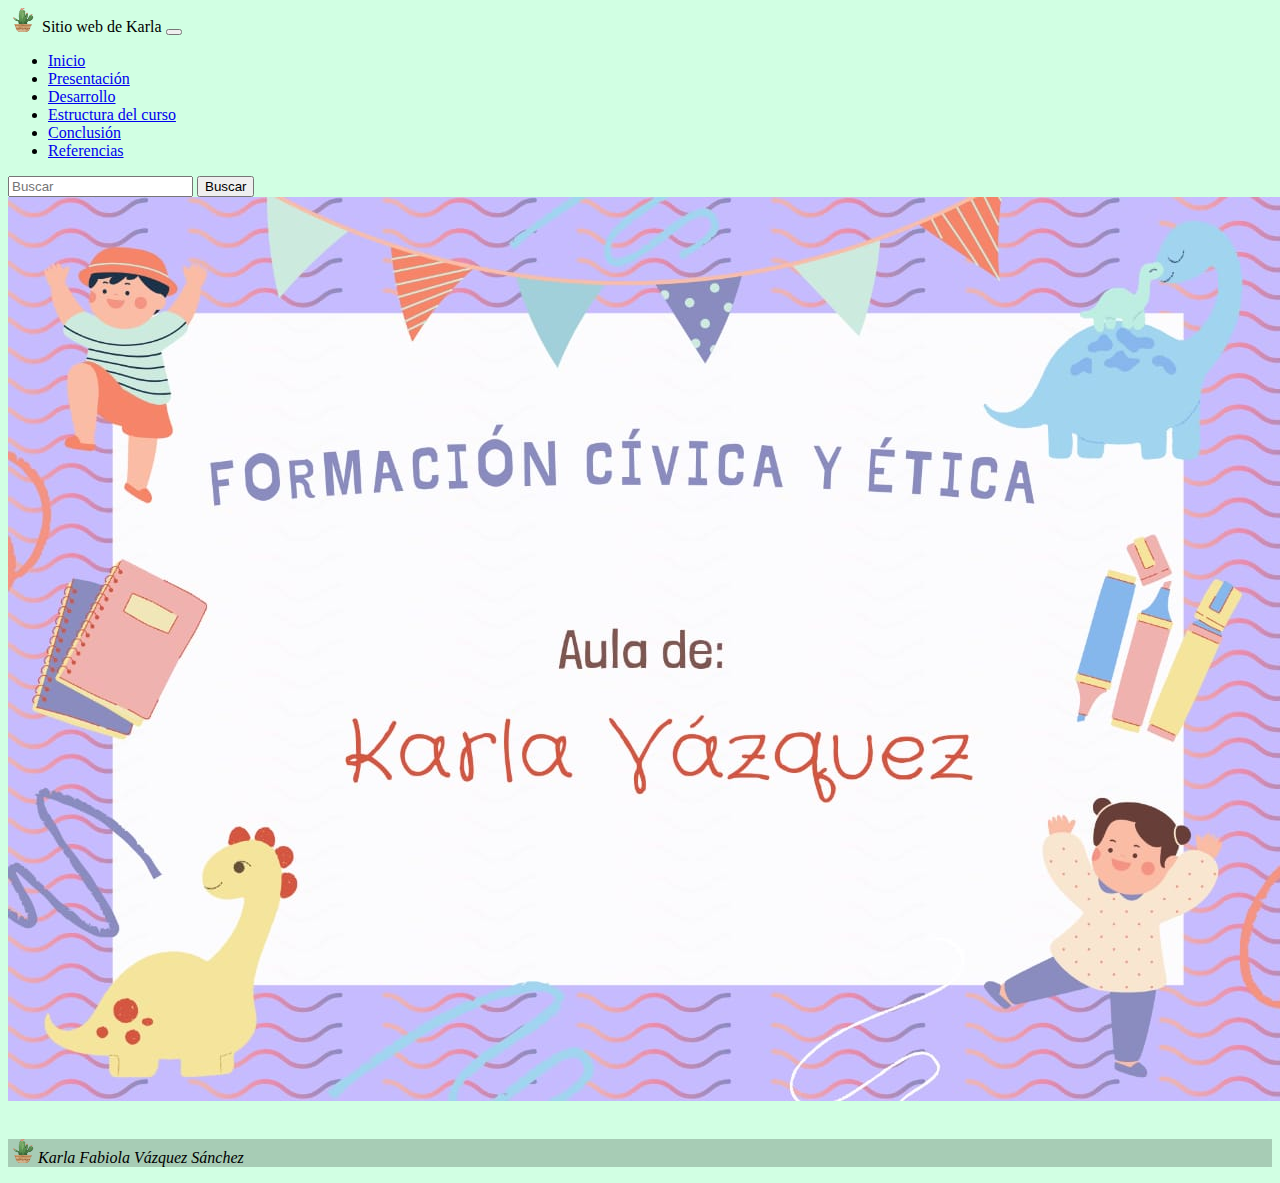
<file: docs/index.html>
<!doctype html>
<html lang="en">

<head>
  <meta charset="utf-8">
  <meta name="viewport" content="width=device-width, initial-scale=1">
  <title>Karla-Web</title>
  <link href="assets/css/style.css" rel="stylesheet">
  <link rel="icon" href="assets/img/logoSam.png">
  <link rel="stylesheet" href="https://cdn.jsdelivr.net/npm/bootstrap-icons@1.8.3/font/bootstrap-icons.css">
  <link href="https://cdn.jsdelivr.net/npm/bootstrap@5.2.0-beta1/dist/css/bootstrap.min.css" rel="stylesheet"
    integrity="sha384-0evHe/X+R7YkIZDRvuzKMRqM+OrBnVFBL6DOitfPri4tjfHxaWutUpFmBp4vmVor" crossorigin="anonymous">
</head>

<body>
  <header>
    <nav class="navbar navbar-expand-lg bg-light">
      <div class="container-fluid">
        <img src="assets/img/logoSam.png" alt="10" width="30" height="24" class="d-inline-block align-text-top">
        <a class="navbar-brand">Sitio web de Karla</a>
        <button class="navbar-toggler" type="button" data-bs-toggle="collapse" data-bs-target="#navbarTogglerDemo02"
          aria-controls="navbarTogglerDemo02" aria-expanded="false" aria-label="Toggle navigation">
          <span class="navbar-toggler-icon"></span>
        </button>
        <div class="collapse navbar-collapse" id="navbarTogglerDemo02">
          <ul class="navbar-nav me-auto mb-2 mb-lg-0">
            <li class="nav-item">
              <a class="nav-link disabled" aria-current="page" href="#">Inicio</a>
            </li>
            <li class="nav-item">
              <a class="nav-link active" aria-current="page" href="assets/html/presentacion.html">Presentación</a>
            </li>
            <li class="nav-item">
              <a class="nav-link active" aria-current="page" href="assets/html/propositos.html">Desarrollo</a>
            </li>
            <li class="nav-item">
              <a class="nav-link active" aria-current="page" href="assets/html/estructura.html">Estructura del curso</a>
            </li>
            <li class="nav-item">
              <a class="nav-link active" aria-current="page" href="assets/html/conclusion.html">Conclusión</a>
            </li>
            <li class="nav-item">
              <a class="nav-link active" aria-current="page" href="assets/html/referencia.html">Referencias</a>
            </li>
          </ul>
          <form class="d-flex" role="search">
            <input class="form-control me-2" type="search" placeholder="Buscar" aria-label="Search">
            <button class="btn btn-outline-success" type="submit">Buscar</button>
          </form>
        </div>
      </div>
    </nav>
  </header>

  <div class="text-center">
    <img src="assets/img/inicio.jpeg"  width="d-flex" class="img-fluid">
    <br><br>
  </div>
  <script src="https://cdn.jsdelivr.net/npm/@popperjs/core@2.11.5/dist/umd/popper.min.js"
    integrity="sha384-Xe+8cL9oJa6tN/veChSP7q+mnSPaj5Bcu9mPX5F5xIGE0DVittaqT5lorf0EI7Vk"
    crossorigin="anonymous"></script>
  <script src="https://cdn.jsdelivr.net/npm/bootstrap@5.2.0-beta1/dist/js/bootstrap.min.js"
    integrity="sha384-kjU+l4N0Yf4ZOJErLsIcvOU2qSb74wXpOhqTvwVx3OElZRweTnQ6d31fXEoRD1Jy"
    crossorigin="anonymous"></script>
  <script src="https://cdn.jsdelivr.net/npm/bootstrap@5.2.0-beta1/dist/js/bootstrap.bundle.min.js"
    integrity="sha384-pprn3073KE6tl6bjs2QrFaJGz5/SUsLqktiwsUTF55Jfv3qYSDhgCecCxMW52nD2"
    crossorigin="anonymous"></script>
</body>

<footer class="text-center text-black">
  <!-- Copyright -->
  <div class="text-center p-3" style="background-color: rgba(0, 0, 0, 0.2);">
    <p class="text-black"><img src="assets/img/logoSam.png" alt="10" width="30" height="24"
        class="d-inline-block align-text-top">Karla Fabiola Vázquez Sánchez</p>
  </div>
  <!-- Copyright -->
</footer>
</html>
</file>
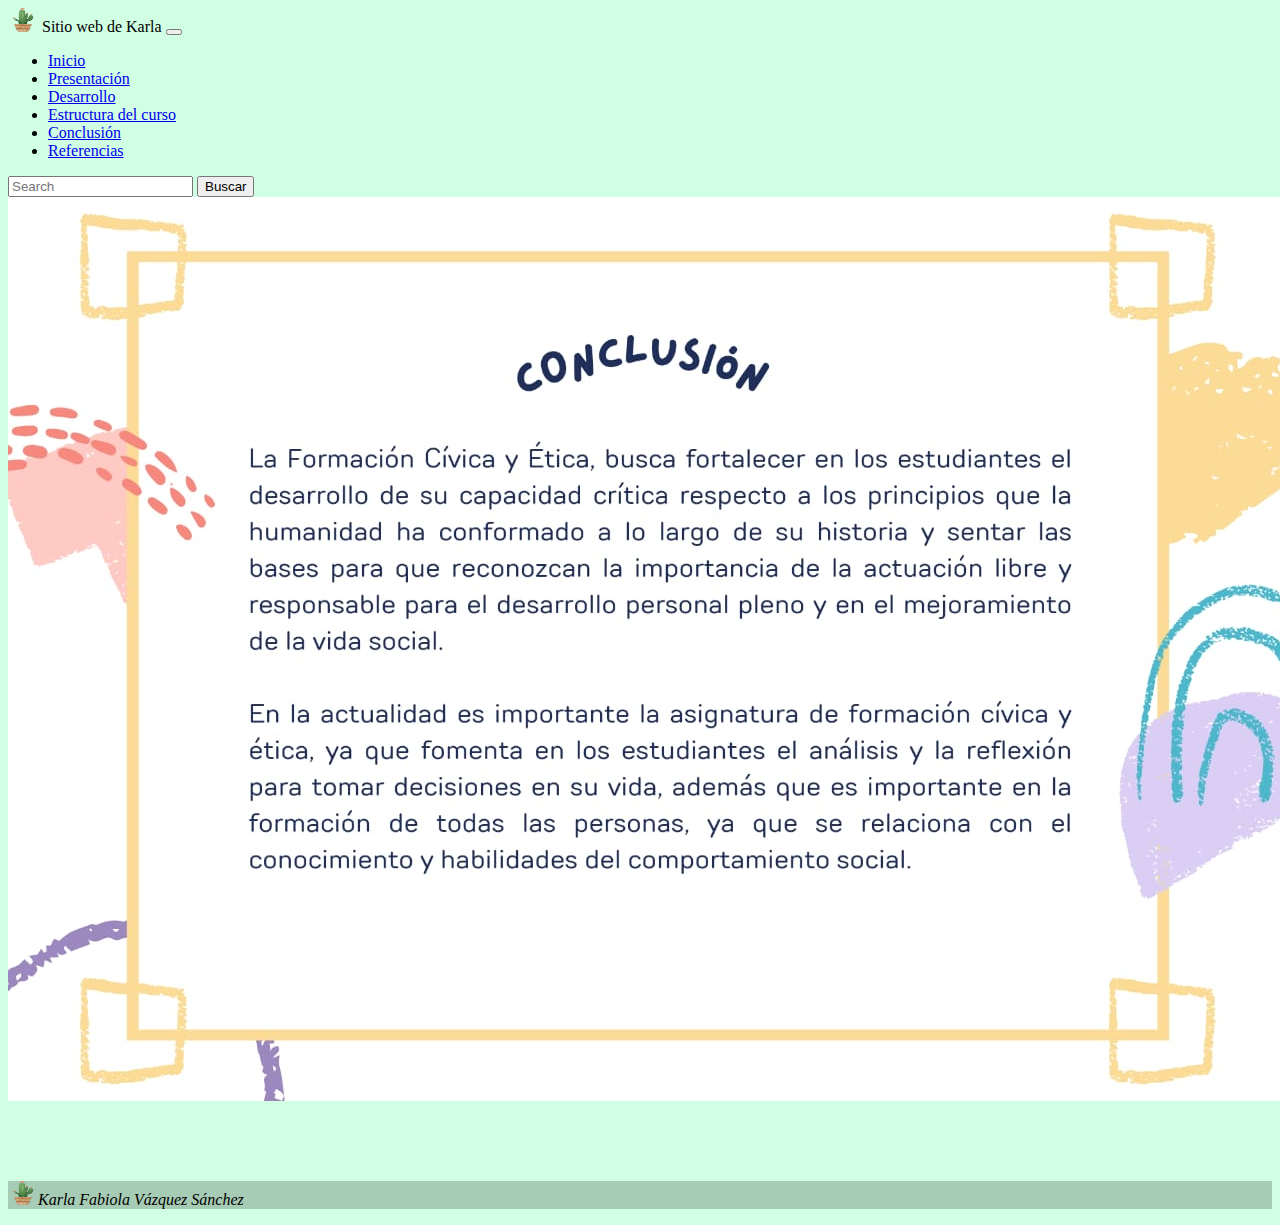
<file: docs/assets/html/conclusion.html>
<!doctype html>
<html lang="en">

<head>
    <meta charset="utf-8">
    <meta name="viewport" content="width=device-width, initial-scale=1">
    <title>Conclusión</title>
    <link href="../css/style.css" rel="stylesheet">
    <link rel="icon" href="../img/logoSam.png">
    <link rel="stylesheet" href="https://cdn.jsdelivr.net/npm/bootstrap-icons@1.8.3/font/bootstrap-icons.css">
    <link href="https://cdn.jsdelivr.net/npm/bootstrap@5.2.0-beta1/dist/css/bootstrap.min.css" rel="stylesheet"
        integrity="sha384-0evHe/X+R7YkIZDRvuzKMRqM+OrBnVFBL6DOitfPri4tjfHxaWutUpFmBp4vmVor" crossorigin="anonymous">
</head>

<body>
    <header>
        <nav class="navbar navbar-expand-lg bg-light">
            <div class="container-fluid">
                <img src="../img/logoSam.png" alt="10" width="30" height="24" class="d-inline-block align-text-top">
                <a class="navbar-brand">Sitio web de Karla</a>
                <button class="navbar-toggler" type="button" data-bs-toggle="collapse"
                    data-bs-target="#navbarTogglerDemo02" aria-controls="navbarTogglerDemo02" aria-expanded="false"
                    aria-label="Toggle navigation">
                    <span class="navbar-toggler-icon"></span>
                </button>
                <div class="collapse navbar-collapse" id="navbarTogglerDemo02">
                    <ul class="navbar-nav me-auto mb-2 mb-lg-0">
                        <li class="nav-item">
                            <a class="nav-link active" aria-current="page" href="../../index.html">Inicio</a>
                        </li>
                        <li class="nav-item">
                            <a class="nav-link active" aria-current="page" href="presentacion.html">Presentación</a>
                        </li>
                        <li class="nav-item">
                            <a class="nav-link active" aria-current="page" href="propositos.html">Desarrollo</a>
                        </li>
                        <li class="nav-item">
                            <a class="nav-link active" aria-current="page" href="estructura.html">Estructura del
                                curso</a>
                        </li>
                        <li class="nav-item">
                            <a class="nav-link disabled" aria-current="page" href="#">Conclusión</a>
                        </li>
                        <li class="nav-item">
                            <a class="nav-link active" aria-current="page" href="referencia.html">Referencias</a>
                        </li>
                    </ul>
                    <form class="d-flex" role="search">
                        <input class="form-control me-2" type="search" placeholder="Search" aria-label="Search">
                        <button class="btn btn-outline-success" type="submit">Buscar</button>
                    </form>
                </div>
            </div>
        </nav>
    </header>

    <div class="text-center">
        <!-- ======= Portfolio Section ======= -->
        <section class="portfolio">
            <div class="container" data-aos="fade-up">
                <img src="../img/conclusion.jpeg" class="d-inline-block align-text-top">
            </div>
        </section>
        <!-- End Portfolio Section -->
    </div>

    <script src="https://cdn.jsdelivr.net/npm/@popperjs/core@2.11.5/dist/umd/popper.min.js"
        integrity="sha384-Xe+8cL9oJa6tN/veChSP7q+mnSPaj5Bcu9mPX5F5xIGE0DVittaqT5lorf0EI7Vk"
        crossorigin="anonymous"></script>
    <script src="https://cdn.jsdelivr.net/npm/bootstrap@5.2.0-beta1/dist/js/bootstrap.min.js"
        integrity="sha384-kjU+l4N0Yf4ZOJErLsIcvOU2qSb74wXpOhqTvwVx3OElZRweTnQ6d31fXEoRD1Jy"
        crossorigin="anonymous"></script>
    <script src="https://cdn.jsdelivr.net/npm/bootstrap@5.2.0-beta1/dist/js/bootstrap.bundle.min.js"
        integrity="sha384-pprn3073KE6tl6bjs2QrFaJGz5/SUsLqktiwsUTF55Jfv3qYSDhgCecCxMW52nD2"
        crossorigin="anonymous"></script>
</body>

<footer class="text-center text-black">
    <!-- Copyright -->
    <div class="text-center p-3" style="background-color: rgba(0, 0, 0, 0.2);">
        <p class="text-black"><img src="../img/logoSam.png" alt="10" width="30" height="24"
                class="d-inline-block align-text-top">Karla Fabiola Vázquez Sánchez</p>
    </div><!-- Copyright -->
</footer>

</html>
</file>
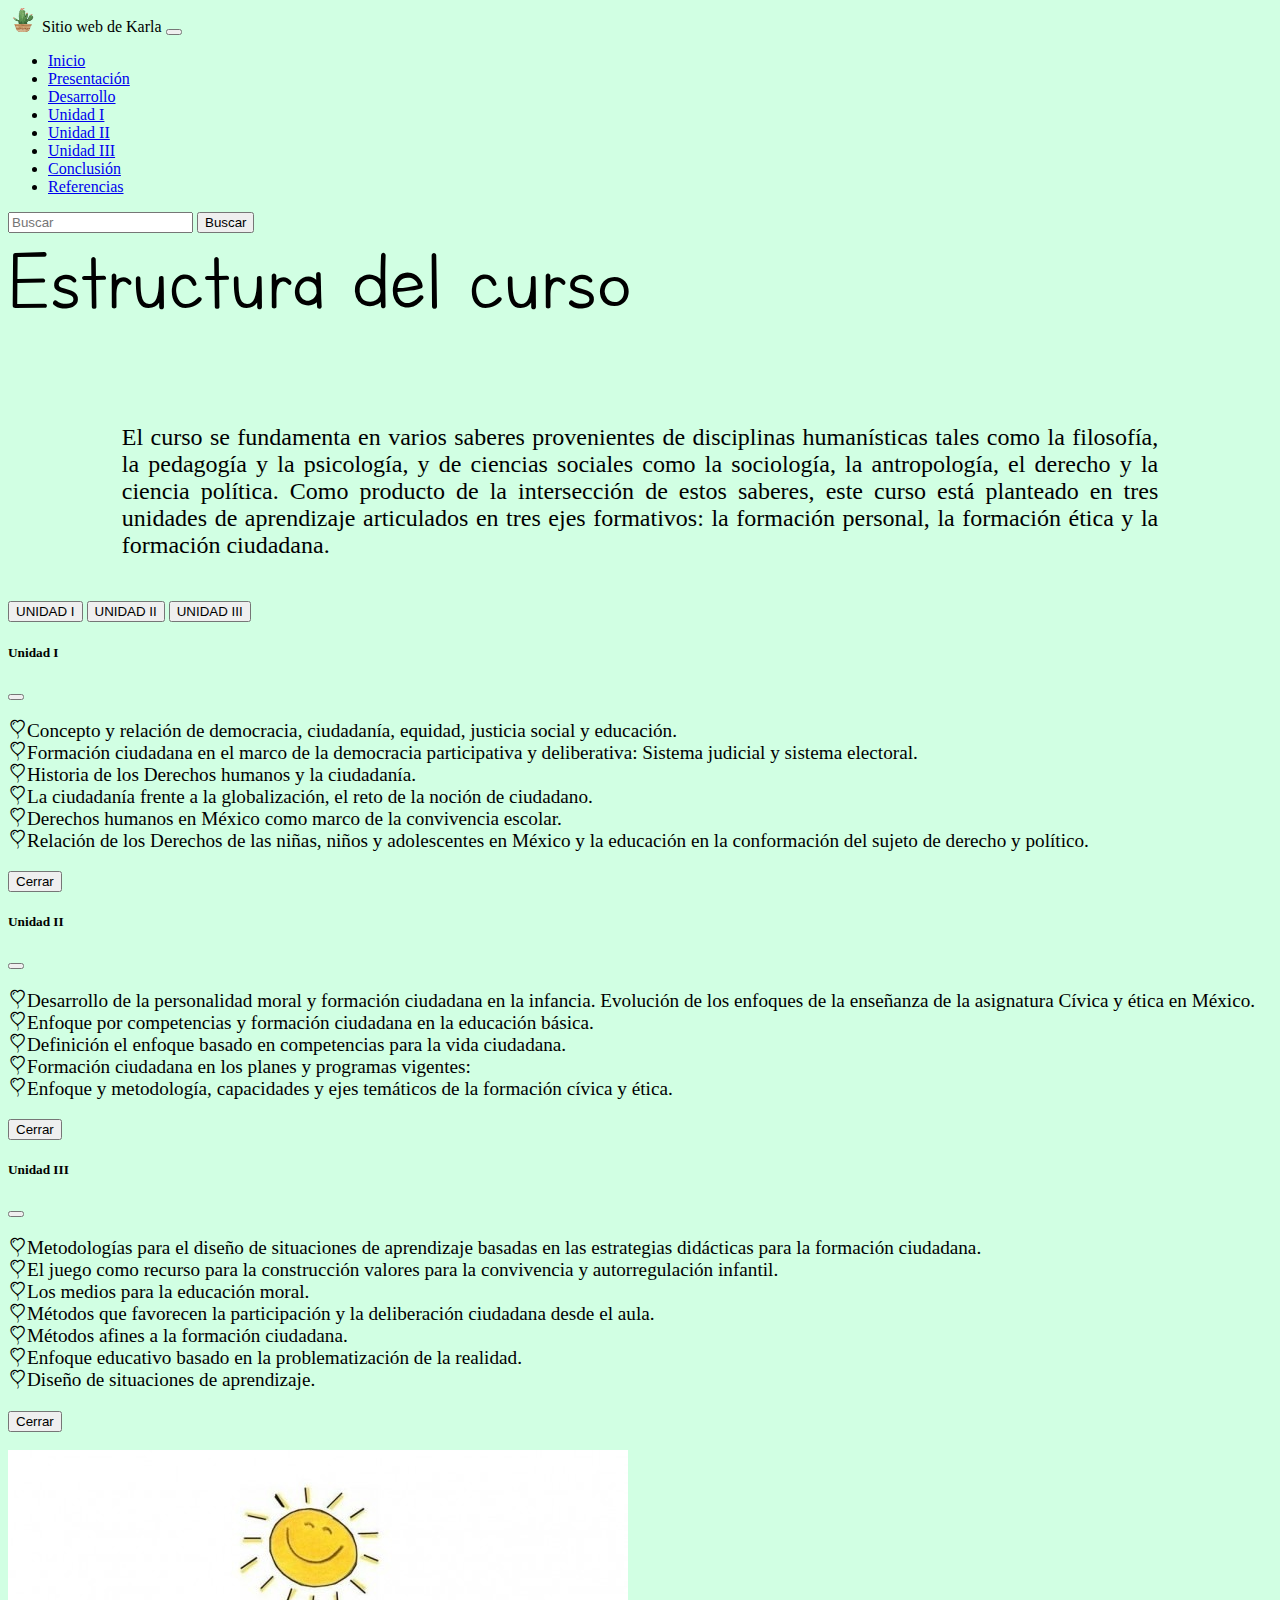
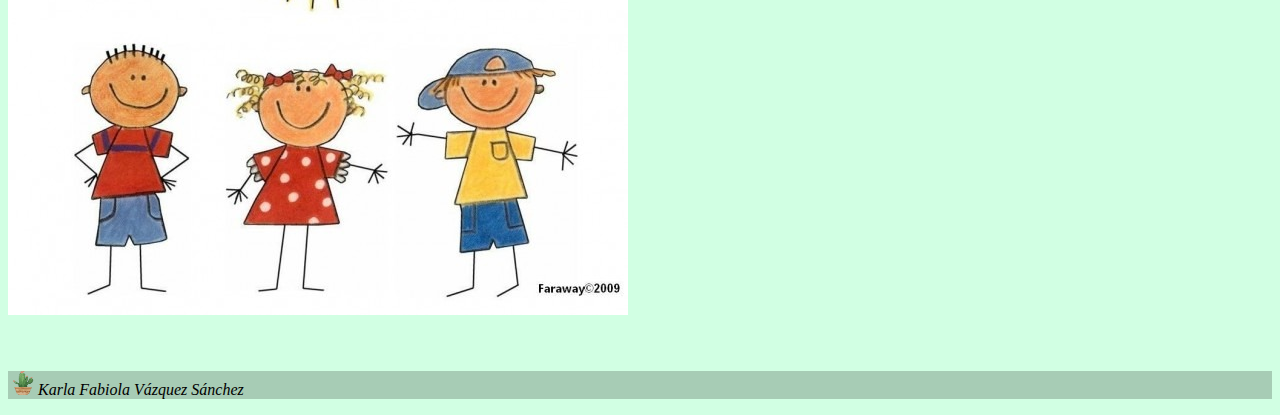
<file: docs/assets/html/estructura.html>
<!doctype html>
<html lang="en">

<head>
    <meta charset="utf-8">
    <meta name="viewport" content="width=device-width, initial-scale=1">
    <title>Estructura</title>
    <link href="../css/style.css" rel="stylesheet">
    <link rel="icon" href="../img/logoSam.png">
    <link rel="stylesheet" href="https://cdn.jsdelivr.net/npm/bootstrap-icons@1.8.3/font/bootstrap-icons.css">
    <link href="https://cdn.jsdelivr.net/npm/bootstrap@5.2.0-beta1/dist/css/bootstrap.min.css" rel="stylesheet"
        integrity="sha384-0evHe/X+R7YkIZDRvuzKMRqM+OrBnVFBL6DOitfPri4tjfHxaWutUpFmBp4vmVor" crossorigin="anonymous">
</head>

<body>
    <header>
        <nav class="navbar navbar-expand-lg bg-light">
            <div class="container-fluid">
                <img src="../img/logoSam.png" alt="10" width="30" height="24" class="d-inline-block align-text-top">
                <a class="navbar-brand">Sitio web de Karla</a>
                <button class="navbar-toggler" type="button" data-bs-toggle="collapse" data-bs-target="#navbarScroll"
                    aria-controls="navbarScroll" aria-expanded="false" aria-label="Toggle navigation">
                    <span class="navbar-toggler-icon"></span>
                </button>
                <div class="collapse navbar-collapse" id="navbarTogglerDemo02">
                    <ul class="navbar-nav me-auto mb-2 mb-lg-0">
                        <li class="nav-item">
                            <a class="nav-link active" aria-current="page" href="../../index.html">Inicio</a>
                        </li>
                        <li class="nav-item">
                            <a class="nav-link active" aria-current="page" href="presentacion.html">Presentación</a>
                        </li>
                        <li class="nav-item">
                            <a class="nav-link active" aria-current="page" href="propositos.html">Desarrollo</a>
                        </li>
                        <li class="nav-item">
                            <a class="nav-link active" aria-current="page" href="../html/unidad1.html">Unidad I</a>
                        </li>
                        <li class="nav-item">
                            <a class="nav-link active" aria-current="page" href="../html/unidad2.html">Unidad II</a>
                        </li>
                        <li class="nav-item">
                            <a class="nav-link active" aria-current="page" href="../html/unidad3.html">Unidad III</a>
                        </li>
                        <li class="nav-item">
                            <a class="nav-link active" aria-current="page" href="conclusion.html">Conclusión</a>
                        </li>
                        <li class="nav-item">
                            <a class="nav-link active" aria-current="page" href="referencia.html">Referencias</a>
                        </li>
                    </ul>
                    <form class="d-flex" role="search">
                        <input class="form-control me-2" type="search" placeholder="Buscar" aria-label="Search">
                        <button class="btn btn-outline-success" type="submit">Buscar</button>
                    </form>
                </div>
            </div>
        </nav>
    </header>

    <div class="text-center">
        <p class="encabezado">Estructura del curso
        </p>
        <p class="datos">El curso se fundamenta en varios saberes provenientes de disciplinas humanísticas tales como la
            filosofía,
            la pedagogía y la psicología, y de ciencias sociales como la sociología, la antropología, el derecho y la
            ciencia política. Como producto de la intersección de estos saberes, este curso está planteado en tres
            unidades de aprendizaje articulados en tres ejes formativos: la formación personal, la formación ética y la
            formación ciudadana.</p><br>
        <!-- Button trigger modal -->
        <button type="button" class="btn btn-primary" data-bs-toggle="modal" data-bs-target="#UnidadI">
            UNIDAD I
        </button>

        <button type="button" class="btn btn-primary" data-bs-toggle="modal" data-bs-target="#UnidadII">
            UNIDAD II
        </button>

        <button type="button" class="btn btn-primary" data-bs-toggle="modal" data-bs-target="#UnidadIII">
            UNIDAD III
        </button>

        <!-- Modal -->
        <div class="modal fade" id="UnidadI" data-bs-backdrop="static" data-bs-keyboard="false" tabindex="-1"
            aria-labelledby="staticBackdropLabel" aria-hidden="true">
            <div class="modal-dialog">
                <div class="modal-content">
                    <div class="modal-header">
                        <h5 class="modal-title" id="staticBackdropLabel">Unidad I</h5>
                        <button type="button" class="btn-close" data-bs-dismiss="modal" aria-label="Close"></button>
                    </div>
                    <div class="modal-body">
                        <p><i class="bi bi-balloon-heart"></i>Concepto y relación de democracia, ciudadanía, equidad,
                            justicia
                            social y educación.<br>
                            <i class="bi bi-balloon-heart"></i>Formación ciudadana en el marco de la democracia
                            participativa
                            y deliberativa: Sistema
                            judicial y sistema electoral.<br>
                            <i class="bi bi-balloon-heart"></i>Historia de los Derechos humanos y la ciudadanía.<br>
                            <i class="bi bi-balloon-heart"></i>La ciudadanía frente a la globalización, el reto de la
                            noción
                            de ciudadano.<br>
                            <i class="bi bi-balloon-heart"></i>Derechos humanos en México como marco de la convivencia
                            escolar.<br>
                            <i class="bi bi-balloon-heart"></i>Relación de los Derechos de las niñas, niños y
                            adolescentes en
                            México y la educación en la
                            conformación del sujeto de derecho y político.
                        </p>
                    </div>
                    <div class="modal-footer">
                        <button type="button" class="btn btn-secondary" data-bs-dismiss="modal">Cerrar</button>
                    </div>
                </div>
            </div>
        </div>
        <!-- Modal 1-->
        <div class="modal fade" id="UnidadII" data-bs-backdrop="static" data-bs-keyboard="false" tabindex="-1"
            aria-labelledby="staticBackdropLabel" aria-hidden="true">
            <div class="modal-dialog">
                <div class="modal-content">
                    <div class="modal-header">
                        <h5 class="modal-title" id="staticBackdropLabel">Unidad II</h5>
                        <button type="button" class="btn-close" data-bs-dismiss="modal" aria-label="Close"></button>
                    </div>
                    <div class="modal-body">
                        <p><i class="bi bi-balloon-heart"></i>Desarrollo de la personalidad moral y formación ciudadana
                            en la
                            infancia. Evolución de los
                            enfoques de la enseñanza de la asignatura Cívica y ética en México.<br>
                            <i class="bi bi-balloon-heart"></i>Enfoque por competencias y formación ciudadana en la
                            educación
                            básica.<br>
                            <i class="bi bi-balloon-heart"></i>Definición el enfoque basado en competencias para la vida
                            ciudadana.<br>
                            <i class="bi bi-balloon-heart"></i>Formación ciudadana en los planes y programas
                            vigentes:<br>
                            <i class="bi bi-balloon-heart"></i>Enfoque y metodología,
                            capacidades y ejes temáticos de la formación cívica y ética.
                        </p>
                    </div>
                    <div class="modal-footer">
                        <button type="button" class="btn btn-secondary" data-bs-dismiss="modal">Cerrar</button>
                    </div>
                </div>
            </div>
        </div>
        <!-- Modal 2-->
        <div class="modal fade" id="UnidadIII" data-bs-backdrop="static" data-bs-keyboard="false" tabindex="-1"
            aria-labelledby="staticBackdropLabel" aria-hidden="true">
            <div class="modal-dialog">
                <div class="modal-content">
                    <div class="modal-header">
                        <h5 class="modal-title" id="staticBackdropLabel">Unidad III</h5>
                        <button type="button" class="btn-close" data-bs-dismiss="modal" aria-label="Close"></button>
                    </div>
                    <div class="modal-body">
                        <p><i class="bi bi-balloon-heart"></i>Metodologías para el diseño de situaciones de aprendizaje
                            basadas en las estrategias didácticas para la formación ciudadana.<br>
                            <i class="bi bi-balloon-heart"></i>El juego como recurso para la construcción valores para
                            la
                            convivencia y autorregulación
                            infantil.<br>
                            <i class="bi bi-balloon-heart"></i>Los medios para la educación moral.<br>
                            <i class="bi bi-balloon-heart"></i>Métodos que favorecen la participación y la deliberación
                            ciudadana desde el aula.<br>
                            <i class="bi bi-balloon-heart"></i>Métodos afines a la formación ciudadana.<br>
                            <i class="bi bi-balloon-heart"></i>Enfoque educativo basado en la problematización de la
                            realidad.<br>
                            <i class="bi bi-balloon-heart"></i>Diseño de situaciones de aprendizaje.
                        </p>
                    </div>
                    <div class="modal-footer">
                        <button type="button" class="btn btn-secondary" data-bs-dismiss="modal">Cerrar</button>
                    </div>
                </div>
            </div>
        </div>
        <div>
            <br>
            <img src="../img/introduccion.jpg" class="img-fluid">
        </div>

    </div><br><br>

    <script src="https://cdn.jsdelivr.net/npm/@popperjs/core@2.11.5/dist/umd/popper.min.js"
        integrity="sha384-Xe+8cL9oJa6tN/veChSP7q+mnSPaj5Bcu9mPX5F5xIGE0DVittaqT5lorf0EI7Vk"
        crossorigin="anonymous"></script>
    <script src="https://cdn.jsdelivr.net/npm/bootstrap@5.2.0-beta1/dist/js/bootstrap.min.js"
        integrity="sha384-kjU+l4N0Yf4ZOJErLsIcvOU2qSb74wXpOhqTvwVx3OElZRweTnQ6d31fXEoRD1Jy"
        crossorigin="anonymous"></script>
    <script src="https://cdn.jsdelivr.net/npm/bootstrap@5.2.0-beta1/dist/js/bootstrap.bundle.min.js"
        integrity="sha384-pprn3073KE6tl6bjs2QrFaJGz5/SUsLqktiwsUTF55Jfv3qYSDhgCecCxMW52nD2"
        crossorigin="anonymous"></script>
</body>

<footer class="text-center text-black">
    <!-- Copyright -->
    <div class="text-center p-3" style="background-color: rgba(0, 0, 0, 0.2);">
        <p class="text-black"><img src="../img/logoSam.png" alt="10" width="30" height="24"
                class="d-inline-block align-text-top">Karla Fabiola Vázquez Sánchez</p>
    </div><!-- Copyright -->
</footer>

</html>
</file>
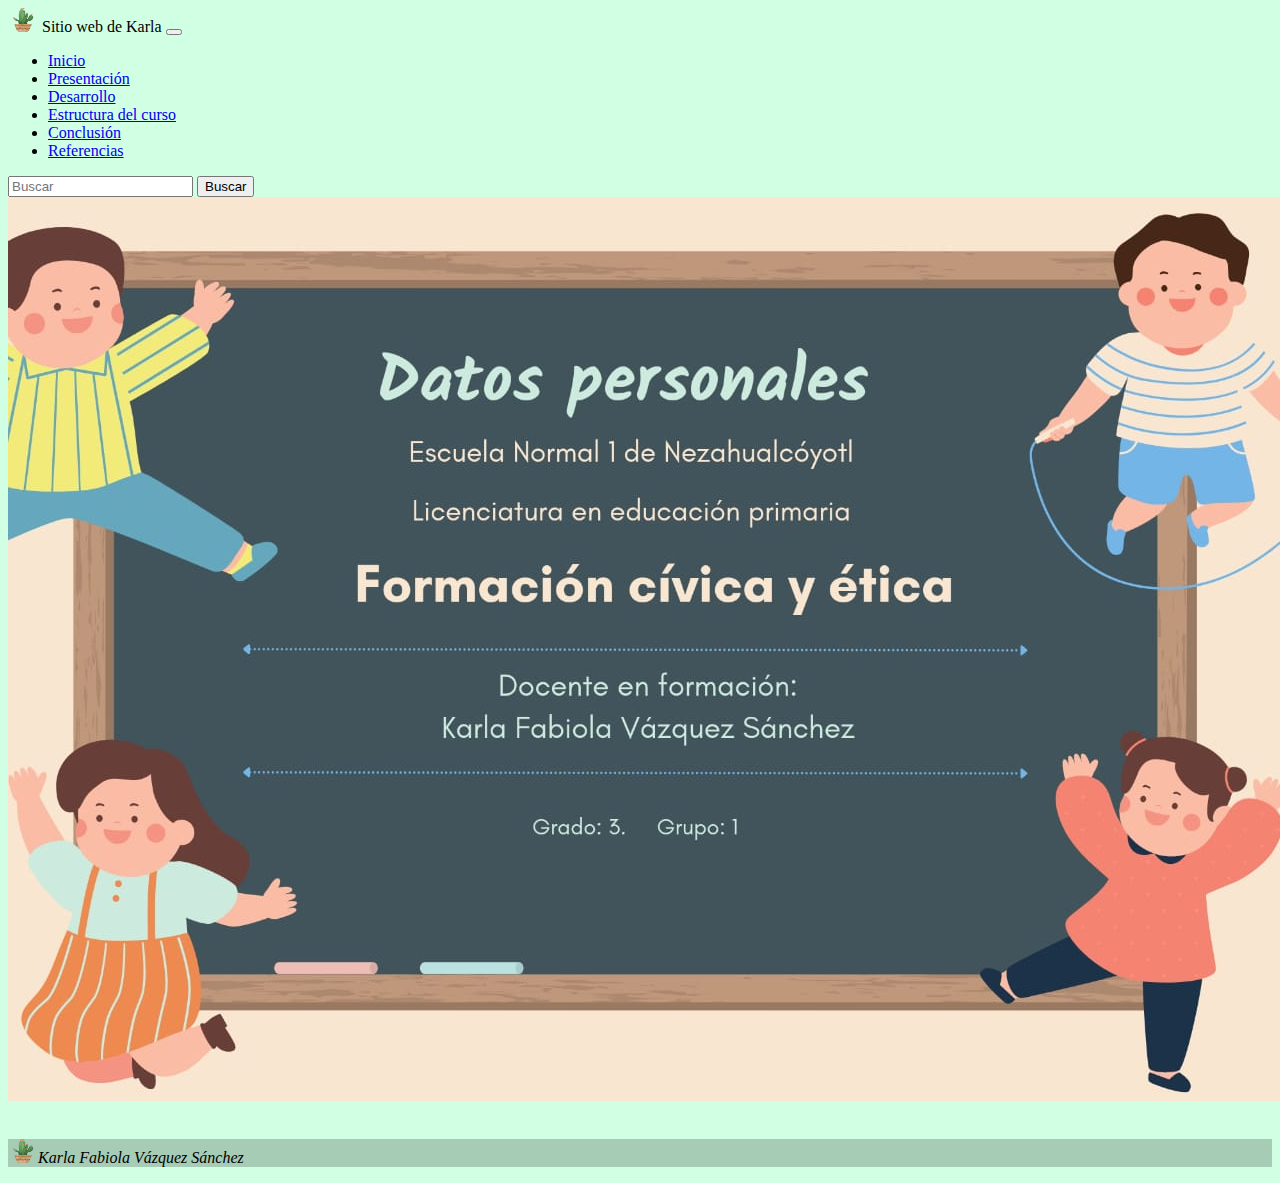
<file: docs/assets/html/presentacion.html>
<!doctype html>
<html lang="en">

<head>
  <meta charset="utf-8">
  <meta name="viewport" content="width=device-width, initial-scale=1">
  <title>Presentación</title>
  <link href="../css/style.css" rel="stylesheet">
  <link rel="icon" href="../img/logoSam.png">
  <link rel="stylesheet" href="https://cdn.jsdelivr.net/npm/bootstrap-icons@1.8.3/font/bootstrap-icons.css">
  <link href="https://cdn.jsdelivr.net/npm/bootstrap@5.2.0-beta1/dist/css/bootstrap.min.css" rel="stylesheet"
    integrity="sha384-0evHe/X+R7YkIZDRvuzKMRqM+OrBnVFBL6DOitfPri4tjfHxaWutUpFmBp4vmVor" crossorigin="anonymous">
</head>

<body>
  <header>
    <nav class="navbar navbar-expand-lg bg-light">
      <div class="container-fluid">
        <img src="../img/logoSam.png" alt="10" width="30" height="24" class="d-inline-block align-text-top">
        <a class="navbar-brand">Sitio web de Karla</a>
        <button class="navbar-toggler" type="button" data-bs-toggle="collapse" data-bs-target="#navbarTogglerDemo02"
          aria-controls="navbarTogglerDemo02" aria-expanded="false" aria-label="Toggle navigation">
          <span class="navbar-toggler-icon"></span>
        </button>
        <div class="collapse navbar-collapse" id="navbarTogglerDemo02">
          <ul class="navbar-nav me-auto mb-2 mb-lg-0">
            <li class="nav-item">
              <a class="nav-link active" aria-current="page" href="../../index.html">Inicio</a>
            </li>
            <li class="nav-item">
              <a class="nav-link disabled" aria-current="page" href="#">Presentación</a>
            </li>
            <li class="nav-item">
              <a class="nav-link active" aria-current="page" href="propositos.html">Desarrollo</a>
            </li>
            <li class="nav-item">
              <a class="nav-link active" aria-current="page" href="estructura.html">Estructura del curso</a>
            </li>
            <li class="nav-item">
              <a class="nav-link active" aria-current="page" href="conclusion.html">Conclusión</a>
            </li>
            <li class="nav-item">
              <a class="nav-link active" aria-current="page" href="referencia.html">Referencias</a>
            </li>
          </ul>
          <form class="d-flex" role="search">
            <input class="form-control me-2" type="search" placeholder="Buscar" aria-label="Search">
            <button class="btn btn-outline-success" type="submit">Buscar</button>
          </form>
        </div>
      </div>
    </nav>
  </header>

  <div class="text-center">
    <img src="../img/presentacion.jpg"  width="d-flex" class="img-fluid">
    <br><br>
  </div>
  <script src="https://cdn.jsdelivr.net/npm/@popperjs/core@2.11.5/dist/umd/popper.min.js"
    integrity="sha384-Xe+8cL9oJa6tN/veChSP7q+mnSPaj5Bcu9mPX5F5xIGE0DVittaqT5lorf0EI7Vk"
    crossorigin="anonymous"></script>
  <script src="https://cdn.jsdelivr.net/npm/bootstrap@5.2.0-beta1/dist/js/bootstrap.min.js"
    integrity="sha384-kjU+l4N0Yf4ZOJErLsIcvOU2qSb74wXpOhqTvwVx3OElZRweTnQ6d31fXEoRD1Jy"
    crossorigin="anonymous"></script>
  <script src="https://cdn.jsdelivr.net/npm/bootstrap@5.2.0-beta1/dist/js/bootstrap.bundle.min.js"
    integrity="sha384-pprn3073KE6tl6bjs2QrFaJGz5/SUsLqktiwsUTF55Jfv3qYSDhgCecCxMW52nD2"
    crossorigin="anonymous"></script>
</body>

<footer class="text-center text-black">
  <!-- Copyright -->
  <div class="text-center p-3" style="background-color: rgba(0, 0, 0, 0.2);">
    <p class="text-black"><img src="../img/logoSam.png" alt="10" width="30" height="24"
        class="d-inline-block align-text-top">Karla Fabiola Vázquez Sánchez</p>
  </div>
  <!-- Copyright -->
</footer>
</html>
</file>
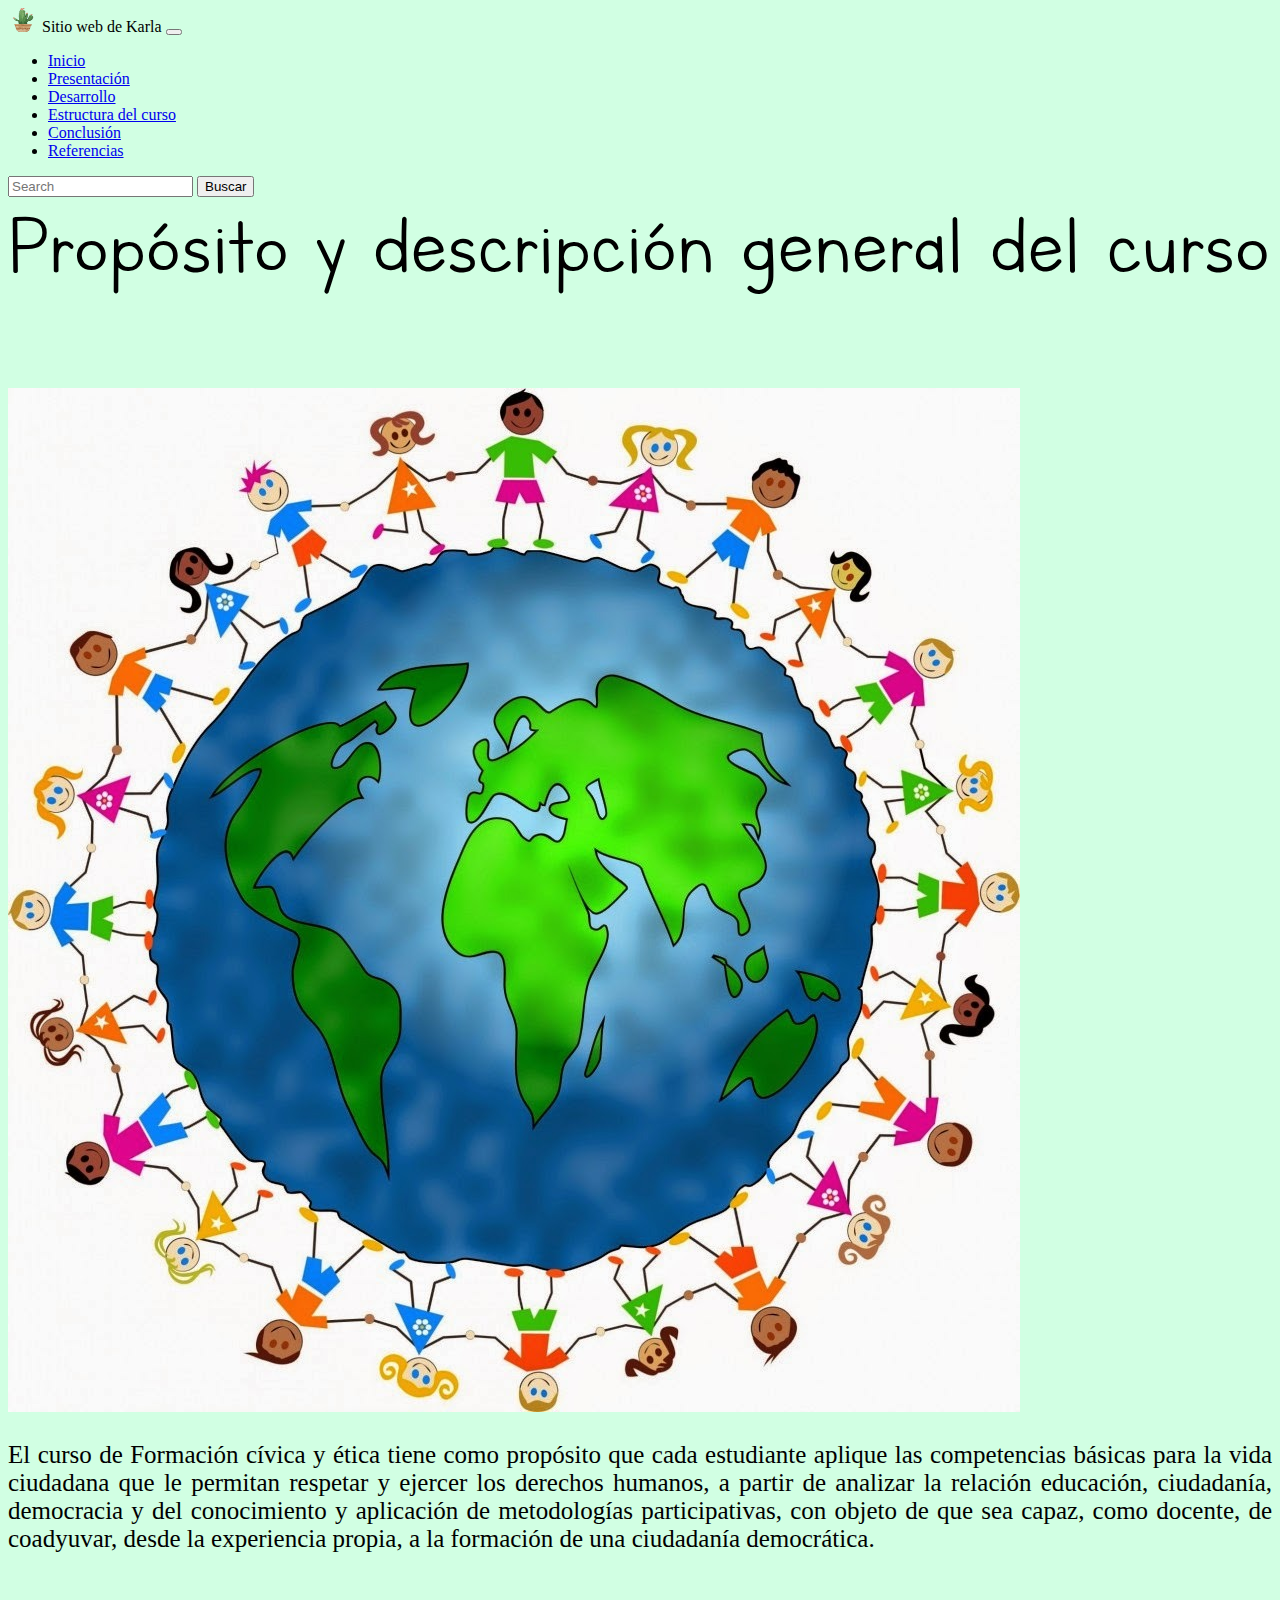
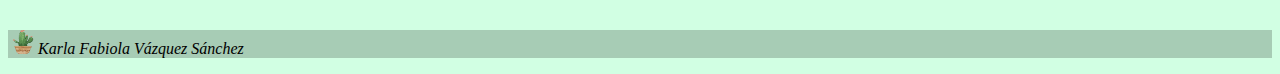
<file: docs/assets/html/propositos.html>
<!doctype html>
<html lang="en">

<head>
    <meta charset="utf-8">
    <meta name="viewport" content="width=device-width, initial-scale=1">
    <title>Propósito</title>
    <link href="../css/style.css" rel="stylesheet">
    <link rel="icon" href="../img/logoSam.png">
    <link rel="stylesheet" href="https://cdn.jsdelivr.net/npm/bootstrap-icons@1.8.3/font/bootstrap-icons.css">
    <link href="https://cdn.jsdelivr.net/npm/bootstrap@5.2.0-beta1/dist/css/bootstrap.min.css" rel="stylesheet"
        integrity="sha384-0evHe/X+R7YkIZDRvuzKMRqM+OrBnVFBL6DOitfPri4tjfHxaWutUpFmBp4vmVor" crossorigin="anonymous">
</head>

<body>
    <header>
        <nav class="navbar navbar-expand-lg bg-light">
            <div class="container-fluid">
                <img src="../img/logoSam.png" alt="10" width="30" height="24" class="d-inline-block align-text-top">
                <a class="navbar-brand">Sitio web de Karla</a>
                <button class="navbar-toggler" type="button" data-bs-toggle="collapse"
                    data-bs-target="#navbarTogglerDemo02" aria-controls="navbarTogglerDemo02" aria-expanded="false"
                    aria-label="Toggle navigation">
                    <span class="navbar-toggler-icon"></span>
                </button>
                <div class="collapse navbar-collapse" id="navbarTogglerDemo02">
                    <ul class="navbar-nav me-auto mb-2 mb-lg-0">
                        <li class="nav-item">
                            <a class="nav-link active" aria-current="page" href="../../index.html">Inicio</a>
                        </li>
                        <li class="nav-item">
                            <a class="nav-link active" aria-current="page" href="presentacion.html">Presentación</a>
                        </li>
                        <li class="nav-item">
                            <a class="nav-link disabled" aria-current="page" href="#">Desarrollo</a>
                        </li>
                        <li class="nav-item">
                            <a class="nav-link active" aria-current="page" href="estructura.html">Estructura del curso</a>
                        </li>
                        <li class="nav-item">
                            <a class="nav-link active" aria-current="page" href="conclusion.html">Conclusión</a>
                        </li>
                        <li class="nav-item">
                            <a class="nav-link active" aria-current="page" href="referencia.html">Referencias</a>
                        </li>
                    </ul>
                    <form class="d-flex" role="search">
                        <input class="form-control me-2" type="search" placeholder="Search" aria-label="Search">
                        <button class="btn btn-outline-success" type="submit">Buscar</button>
                    </form>
                </div>
            </div>
        </nav>
    </header>

    <div class="text-center">
        <p class="encabezado">Propósito y descripción general del curso
        </p>
        <!-- ======= Portfolio Section ======= -->
        <div class="container">
            <div class="row" data-aos="fade-up">
                <div class="col-md-6 order-1 order-md-2">
                    <img src="../img/proposito.jpg" class="img-fluid">
                </div>
                <div class="intro col-md-6 pt-5 order-2 order-md-1">
                    <p class="info">El curso de Formación cívica y ética tiene como propósito que cada estudiante
                        aplique las competencias básicas para la vida ciudadana que le permitan respetar y ejercer los
                        derechos humanos, a partir de analizar la relación educación, ciudadanía, democracia y del
                        conocimiento y aplicación de metodologías participativas, con objeto de que sea capaz, como
                        docente, de coadyuvar, desde la experiencia propia, a la formación de una ciudadanía
                        democrática. </p>
                </div>

            </div><br><br>
        </div>
    </div>

    <script src="https://cdn.jsdelivr.net/npm/@popperjs/core@2.11.5/dist/umd/popper.min.js"
        integrity="sha384-Xe+8cL9oJa6tN/veChSP7q+mnSPaj5Bcu9mPX5F5xIGE0DVittaqT5lorf0EI7Vk"
        crossorigin="anonymous"></script>
    <script src="https://cdn.jsdelivr.net/npm/bootstrap@5.2.0-beta1/dist/js/bootstrap.min.js"
        integrity="sha384-kjU+l4N0Yf4ZOJErLsIcvOU2qSb74wXpOhqTvwVx3OElZRweTnQ6d31fXEoRD1Jy"
        crossorigin="anonymous"></script>
    <script src="https://cdn.jsdelivr.net/npm/bootstrap@5.2.0-beta1/dist/js/bootstrap.bundle.min.js"
        integrity="sha384-pprn3073KE6tl6bjs2QrFaJGz5/SUsLqktiwsUTF55Jfv3qYSDhgCecCxMW52nD2"
        crossorigin="anonymous"></script>
</body>

<footer class="text-center text-black">
    <!-- Copyright -->
    <div class="text-center p-3" style="background-color: rgba(0, 0, 0, 0.2);">
        <p class="text-black"><img src="../img/logoSam.png" alt="10" width="30" height="24"
                class="d-inline-block align-text-top">Karla Fabiola Vázquez Sánchez</p>
    </div><!-- Copyright -->
</footer>

</html>
</file>
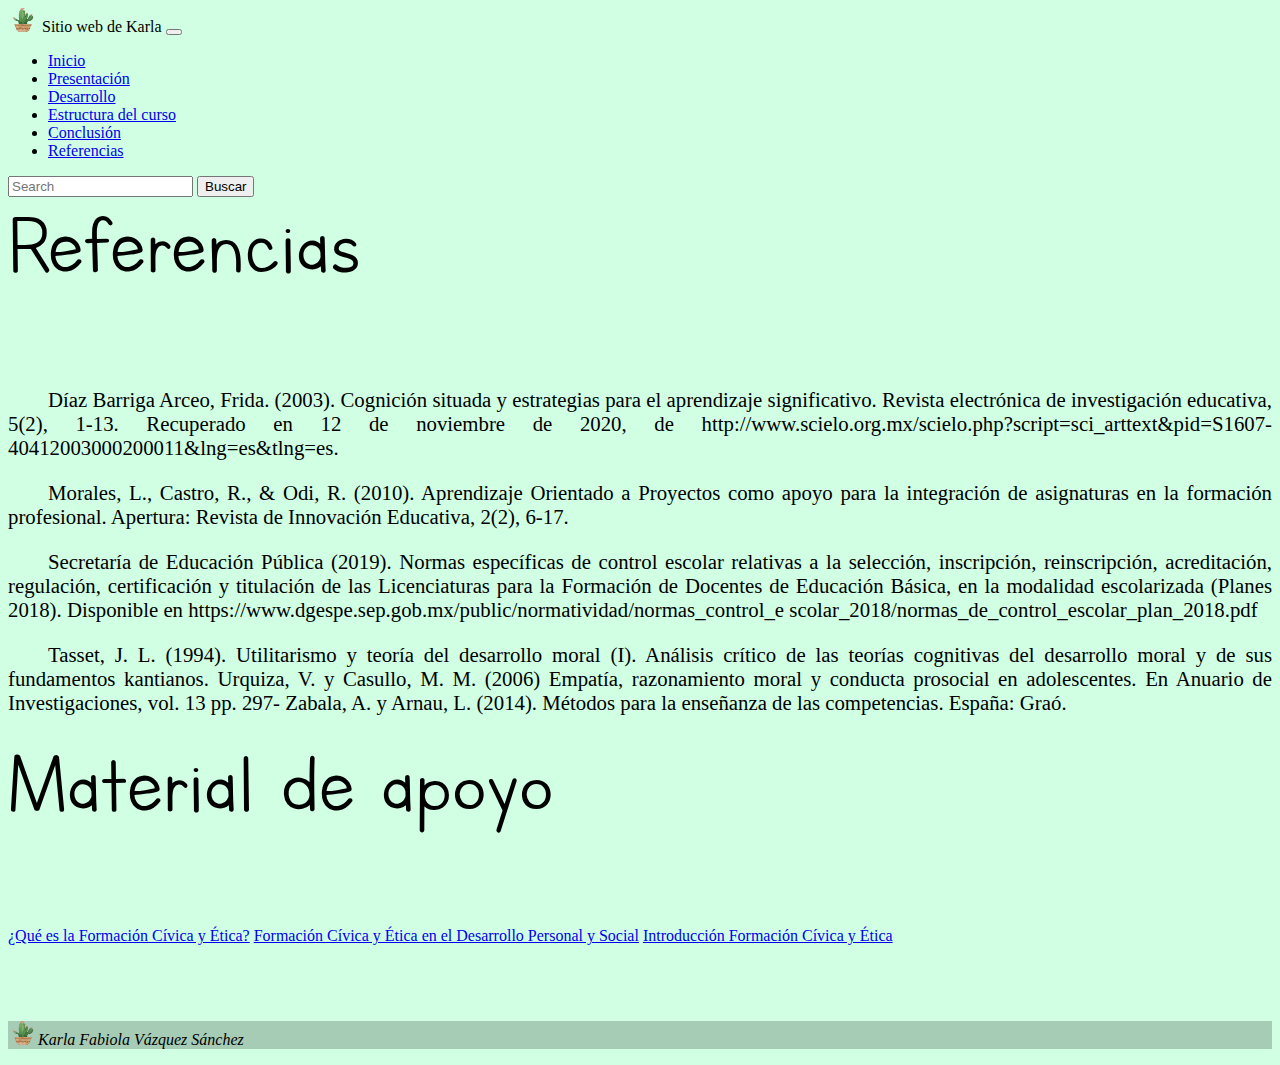
<file: docs/assets/html/referencia.html>
<!doctype html>
<html lang="en">

<head>
    <meta charset="utf-8">
    <meta name="viewport" content="width=device-width, initial-scale=1">
    <title>Referencias</title>
    <link href="../css/style.css" rel="stylesheet">
    <link rel="icon" href="../img/logoSam.png">
    <link rel="stylesheet" href="https://cdn.jsdelivr.net/npm/bootstrap-icons@1.8.3/font/bootstrap-icons.css">
    <link href="https://cdn.jsdelivr.net/npm/bootstrap@5.2.0-beta1/dist/css/bootstrap.min.css" rel="stylesheet"
        integrity="sha384-0evHe/X+R7YkIZDRvuzKMRqM+OrBnVFBL6DOitfPri4tjfHxaWutUpFmBp4vmVor" crossorigin="anonymous">
</head>

<body>
    <header>
        <nav class="navbar navbar-expand-lg bg-light">
            <div class="container-fluid">
                <img src="../img/logoSam.png" alt="10" width="30" height="24" class="d-inline-block align-text-top">
                <a class="navbar-brand">Sitio web de Karla</a>
                <button class="navbar-toggler" type="button" data-bs-toggle="collapse"
                    data-bs-target="#navbarTogglerDemo02" aria-controls="navbarTogglerDemo02" aria-expanded="false"
                    aria-label="Toggle navigation">
                    <span class="navbar-toggler-icon"></span>
                </button>
                <div class="collapse navbar-collapse" id="navbarTogglerDemo02">
                    <ul class="navbar-nav me-auto mb-2 mb-lg-0">
                        <li class="nav-item">
                            <a class="nav-link active" aria-current="page" href="../../index.html">Inicio</a>
                        </li>
                        <li class="nav-item">
                            <a class="nav-link active" aria-current="page" href="presentacion.html">Presentación</a>
                        </li>
                        <li class="nav-item">
                            <a class="nav-link active" aria-current="page" href="propositos.html">Desarrollo</a>
                        </li>
                        <li class="nav-item">
                            <a class="nav-link active" aria-current="page" href="estructura.html">Estructura del
                                curso</a>
                        </li>
                        <li class="nav-item">
                            <a class="nav-link active" aria-current="page" href="conclusion.html">Conclusión</a>
                        </li>
                        <li class="nav-item">
                            <a class="nav-link disabled" aria-current="page" href="#">Referencias</a>
                        </li>
                    </ul>
                    <form class="d-flex" role="search">
                        <input class="form-control me-2" type="search" placeholder="Search" aria-label="Search">
                        <button class="btn btn-outline-success" type="submit">Buscar</button>
                    </form>
                </div>
            </div>
        </nav>
    </header>

    <div class="text-center">
        <p class="encabezado">Referencias
        </p>
        <!-- ======= Portfolio Section ======= -->
        <section class="portfolio">
            <div class="container" data-aos="fade-up">
                <div class="referencias">
                    <p class="referencias">Díaz Barriga Arceo, Frida. (2003). Cognición situada y estrategias para el
                        aprendizaje significativo.
                        Revista electrónica de investigación educativa, 5(2), 1-13. Recuperado en 12 de noviembre de
                        2020, de http://www.scielo.org.mx/scielo.php?script=sci_arttext&pid=S1607-
                        40412003000200011&lng=es&tlng=es.</p>
                    <p class="referencias">Morales, L., Castro, R., & Odi, R. (2010). Aprendizaje Orientado a Proyectos
                        como apoyo para la
                        integración de asignaturas en la formación profesional. Apertura: Revista de Innovación
                        Educativa, 2(2), 6-17.</p>
                    <p class="referencias"> Secretaría de Educación Pública (2019). Normas específicas de control
                        escolar relativas a la
                        selección, inscripción, reinscripción, acreditación, regulación, certificación y titulación de
                        las
                        Licenciaturas para la Formación de Docentes de Educación Básica, en la modalidad
                        escolarizada (Planes 2018). Disponible en
                        https://www.dgespe.sep.gob.mx/public/normatividad/normas_control_e
                        scolar_2018/normas_de_control_escolar_plan_2018.pdf</p>
                    <p class="referencias">Tasset, J. L. (1994). Utilitarismo y teoría del desarrollo moral (I).
                        Análisis crítico de las teorías
                        cognitivas del desarrollo moral y de sus fundamentos kantianos. Urquiza, V. y Casullo, M. M.
                        (2006) Empatía, razonamiento moral y conducta prosocial en adolescentes. En Anuario de
                        Investigaciones, vol. 13 pp. 297-
                        Zabala, A. y Arnau, L. (2014). Métodos para la enseñanza de las competencias. España: Graó.</p>
                </div>
            </div>
            <p class="encabezado">Material de apoyo
            </p>
            <div class="d-grid gap-2 col-6 mx-auto">
                <a class="btn btn-primary" role="button" aria-disabled="true" target="_blank"
                    href="https://www.youtube.com/watch?v=7yaj9eUqh88&ab_channel=MARIOCARRE%C3%93N">¿Qué es la Formación
                    Cívica y Ética?</a>
                <a class="btn btn-primary" role="button" aria-disabled="true" target="_blank"
                    href="https://www.youtube.com/watch?v=QrVyH1m3jlM&ab_channel=MARIOCARRE%C3%93N">Formación Cívica y
                    Ética en el Desarrollo Personal y Social</a>
                <a class="btn btn-primary" role="button" aria-disabled="true" target="_blank"
                    href="https://www.youtube.com/watch?v=cBJ1OZsX7zE&ab_channel=MarijoMunguia">Introducción Formación
                    Cívica y Ética</a>
            </div>
        </section>
        <!-- End Portfolio Section -->
    </div>

    <script src="https://cdn.jsdelivr.net/npm/@popperjs/core@2.11.5/dist/umd/popper.min.js"
        integrity="sha384-Xe+8cL9oJa6tN/veChSP7q+mnSPaj5Bcu9mPX5F5xIGE0DVittaqT5lorf0EI7Vk"
        crossorigin="anonymous"></script>
    <script src="https://cdn.jsdelivr.net/npm/bootstrap@5.2.0-beta1/dist/js/bootstrap.min.js"
        integrity="sha384-kjU+l4N0Yf4ZOJErLsIcvOU2qSb74wXpOhqTvwVx3OElZRweTnQ6d31fXEoRD1Jy"
        crossorigin="anonymous"></script>
    <script src="https://cdn.jsdelivr.net/npm/bootstrap@5.2.0-beta1/dist/js/bootstrap.bundle.min.js"
        integrity="sha384-pprn3073KE6tl6bjs2QrFaJGz5/SUsLqktiwsUTF55Jfv3qYSDhgCecCxMW52nD2"
        crossorigin="anonymous"></script>
</body>

<footer class="text-center text-black">
    <!-- Copyright -->
    <div class="text-center p-3" style="background-color: rgba(0, 0, 0, 0.2);">
        <p class="text-black"><img src="../img/logoSam.png" alt="10" width="30" height="24"
                class="d-inline-block align-text-top">Karla Fabiola Vázquez Sánchez</p>
    </div><!-- Copyright -->
</footer>

</html>
</file>
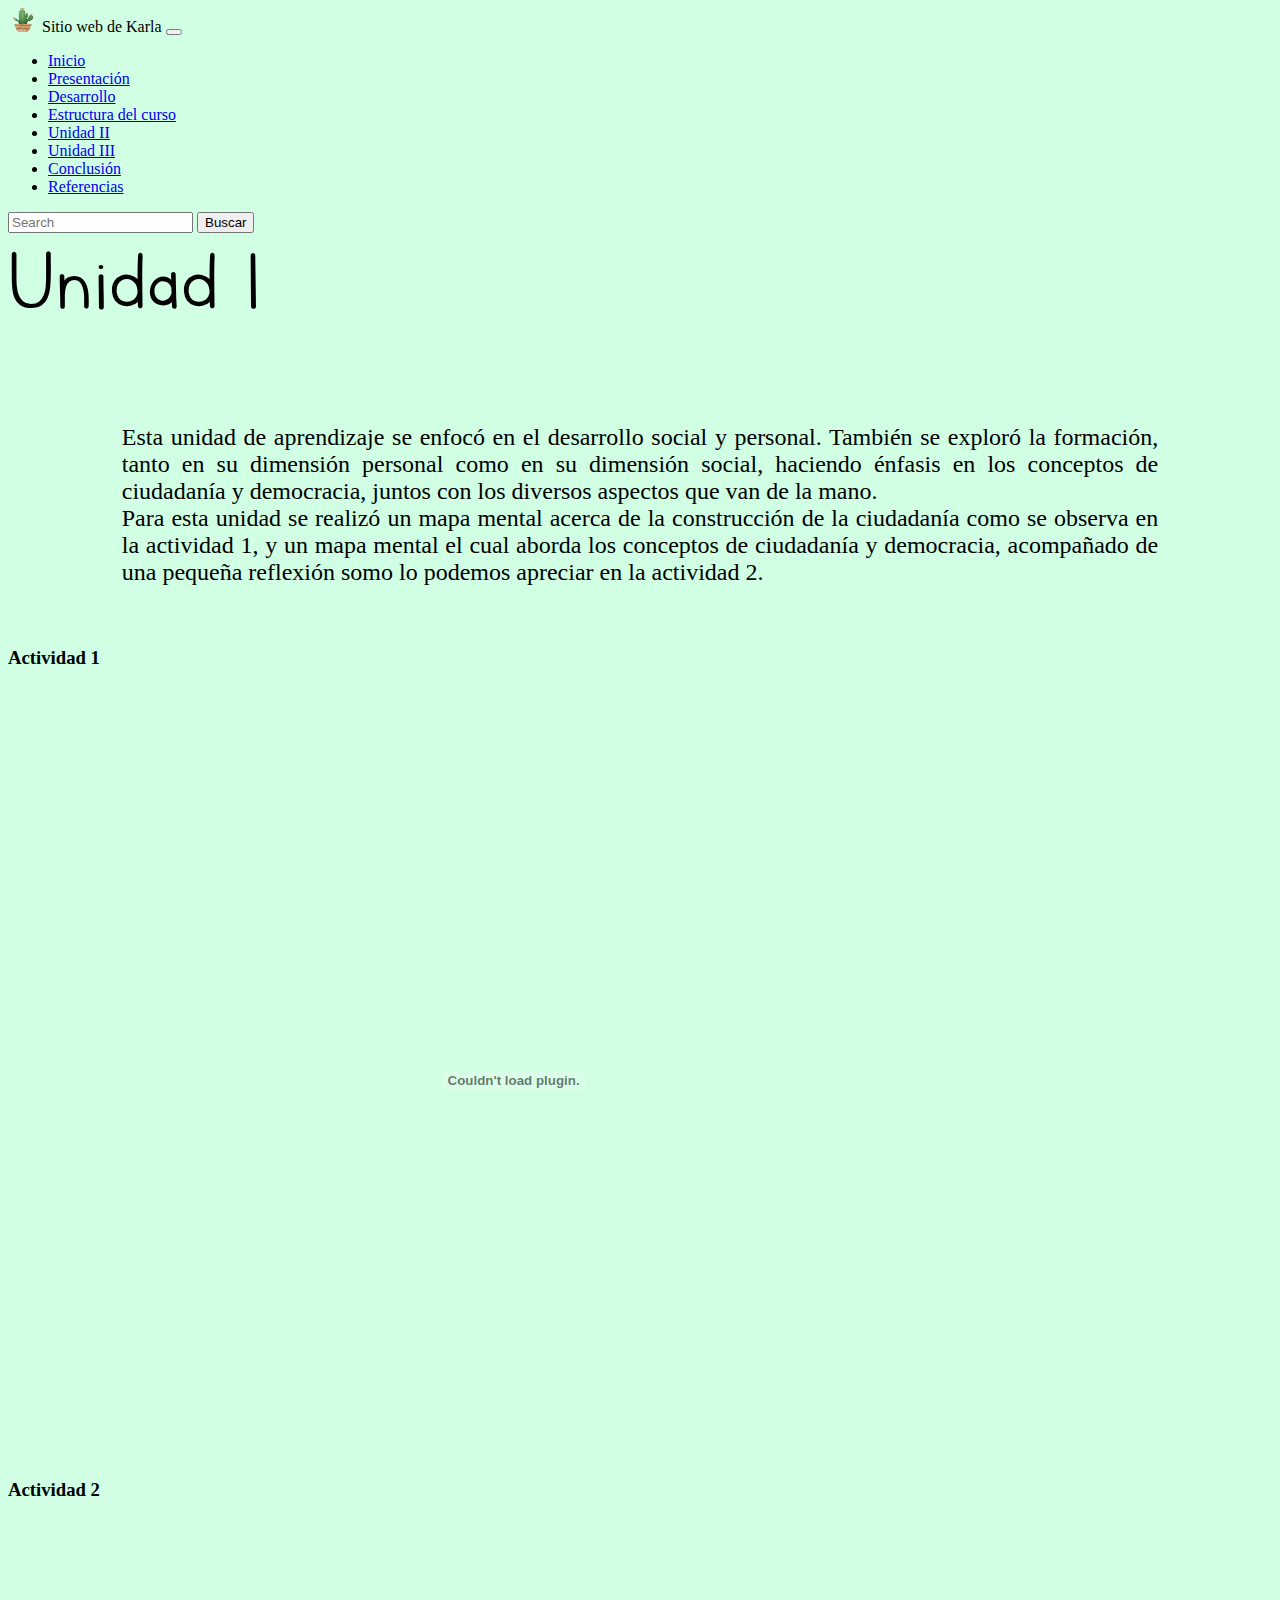
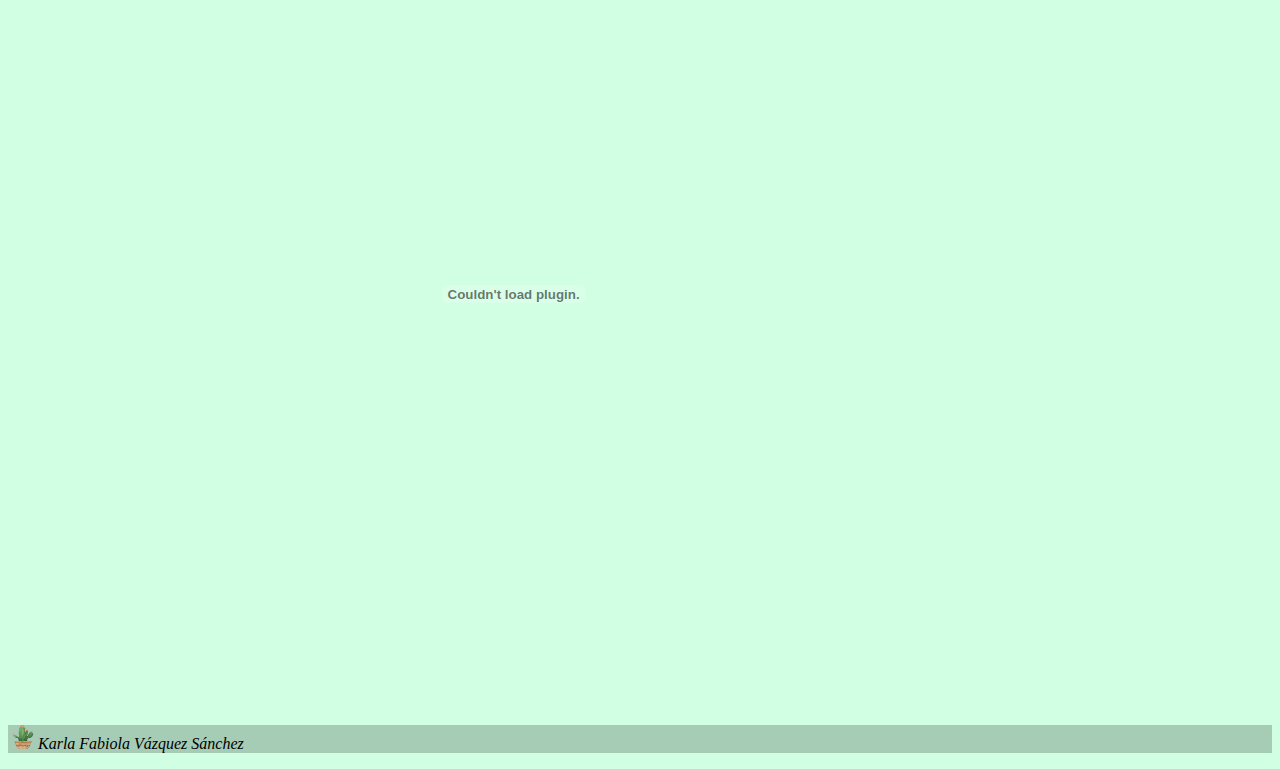
<file: docs/assets/html/unidad1.html>
<!doctype html>
<html lang="en">

<head>
    <meta charset="utf-8">
    <meta name="viewport" content="width=device-width, initial-scale=1">
    <title>Unidad I</title>
    <link href="../css/style.css" rel="stylesheet">
    <link rel="icon" href="../img/logoSam.png">
    <link rel="stylesheet" href="https://cdn.jsdelivr.net/npm/bootstrap-icons@1.8.3/font/bootstrap-icons.css">
    <link href="https://cdn.jsdelivr.net/npm/bootstrap@5.2.0-beta1/dist/css/bootstrap.min.css" rel="stylesheet"
        integrity="sha384-0evHe/X+R7YkIZDRvuzKMRqM+OrBnVFBL6DOitfPri4tjfHxaWutUpFmBp4vmVor" crossorigin="anonymous">
</head>

<body>
    <header>
        <nav class="navbar navbar-expand-lg bg-light">
            <div class="container-fluid">
                <img src="../img/logoSam.png" alt="10" width="30" height="24" class="d-inline-block align-text-top">
                <a class="navbar-brand">Sitio web de Karla</a>
                <button class="navbar-toggler" type="button" data-bs-toggle="collapse"
                    data-bs-target="#navbarTogglerDemo02" aria-controls="navbarTogglerDemo02" aria-expanded="false"
                    aria-label="Toggle navigation">
                    <span class="navbar-toggler-icon"></span>
                </button>
                <div class="collapse navbar-collapse" id="navbarTogglerDemo02">
                    <ul class="navbar-nav me-auto mb-2 mb-lg-0">
                        <li class="nav-item">
                            <a class="nav-link active" aria-current="page" href="../../index.html">Inicio</a>
                        </li>
                        <li class="nav-item">
                            <a class="nav-link active" aria-current="page" href="presentacion.html">Presentación</a>
                        </li>
                        <li class="nav-item">
                            <a class="nav-link active" aria-current="page" href="propositos.html">Desarrollo</a>
                        </li>
                        <li class="nav-item">
                            <a class="nav-link active" aria-current="page" href="estructura.html">Estructura del curso</a>
                        </li>
                        <li class="nav-item">
                            <a class="nav-link active" aria-current="page" href="unidad2.html">Unidad II</a>
                        </li>
                        <li class="nav-item">
                            <a class="nav-link active" aria-current="page" href="unidad3.html">Unidad III</a>
                        </li>
                        <li class="nav-item">
                            <a class="nav-link active" aria-current="page" href="conclusion.html">Conclusión</a>
                        </li>
                        <li class="nav-item">
                            <a class="nav-link active" aria-current="page" href="referencia.html">Referencias</a>
                        </li>
                    </ul>
                    <form class="d-flex" role="search">
                        <input class="form-control me-2" type="search" placeholder="Search" aria-label="Search">
                        <button class="btn btn-outline-success" type="submit">Buscar</button>
                    </form>
                </div>
            </div>
        </nav>
    </header>

    <div class="text-center">
        <p class="encabezado">Unidad 1
        </p>
        <p class="datos">Esta unidad de aprendizaje se enfocó en el desarrollo social y personal. También se exploró la
            formación, tanto en su dimensión personal como en su dimensión social, haciendo énfasis en los conceptos de
            ciudadanía y democracia, juntos con los diversos aspectos que van de la mano.<br>Para esta unidad se realizó
            un
            mapa mental acerca de la construcción de la ciudadanía como se observa en la actividad 1, y un mapa mental
            el cual aborda los conceptos de ciudadanía y democracia, acompañado de una pequeña reflexión somo lo podemos
            apreciar en la actividad 2.</p><br>
        <h3>Actividad 1</h3>
        <br>
        <object data="../img/actividad1U1.pdf" height="750" width="80%"></object>
        <p></p>
        <h3>Actividad 2</h3>
        <p></p>
        <object data="../img/actividad1U2.pdf" height="750" width="80%"></object>
    </div><br><br>

    <script src="https://cdn.jsdelivr.net/npm/@popperjs/core@2.11.5/dist/umd/popper.min.js"
        integrity="sha384-Xe+8cL9oJa6tN/veChSP7q+mnSPaj5Bcu9mPX5F5xIGE0DVittaqT5lorf0EI7Vk"
        crossorigin="anonymous"></script>
    <script src="https://cdn.jsdelivr.net/npm/bootstrap@5.2.0-beta1/dist/js/bootstrap.min.js"
        integrity="sha384-kjU+l4N0Yf4ZOJErLsIcvOU2qSb74wXpOhqTvwVx3OElZRweTnQ6d31fXEoRD1Jy"
        crossorigin="anonymous"></script>
    <script src="https://cdn.jsdelivr.net/npm/bootstrap@5.2.0-beta1/dist/js/bootstrap.bundle.min.js"
        integrity="sha384-pprn3073KE6tl6bjs2QrFaJGz5/SUsLqktiwsUTF55Jfv3qYSDhgCecCxMW52nD2"
        crossorigin="anonymous"></script>
</body>

<footer class="text-center text-black">
    <!-- Copyright -->
    <div class="text-center p-3" style="background-color: rgba(0, 0, 0, 0.2);">
        <p class="text-black"><img src="../img/logoSam.png" alt="10" width="30" height="24"
                class="d-inline-block align-text-top">Karla Fabiola Vázquez Sánchez</p>
    </div><!-- Copyright -->
</footer>

</html>
</file>
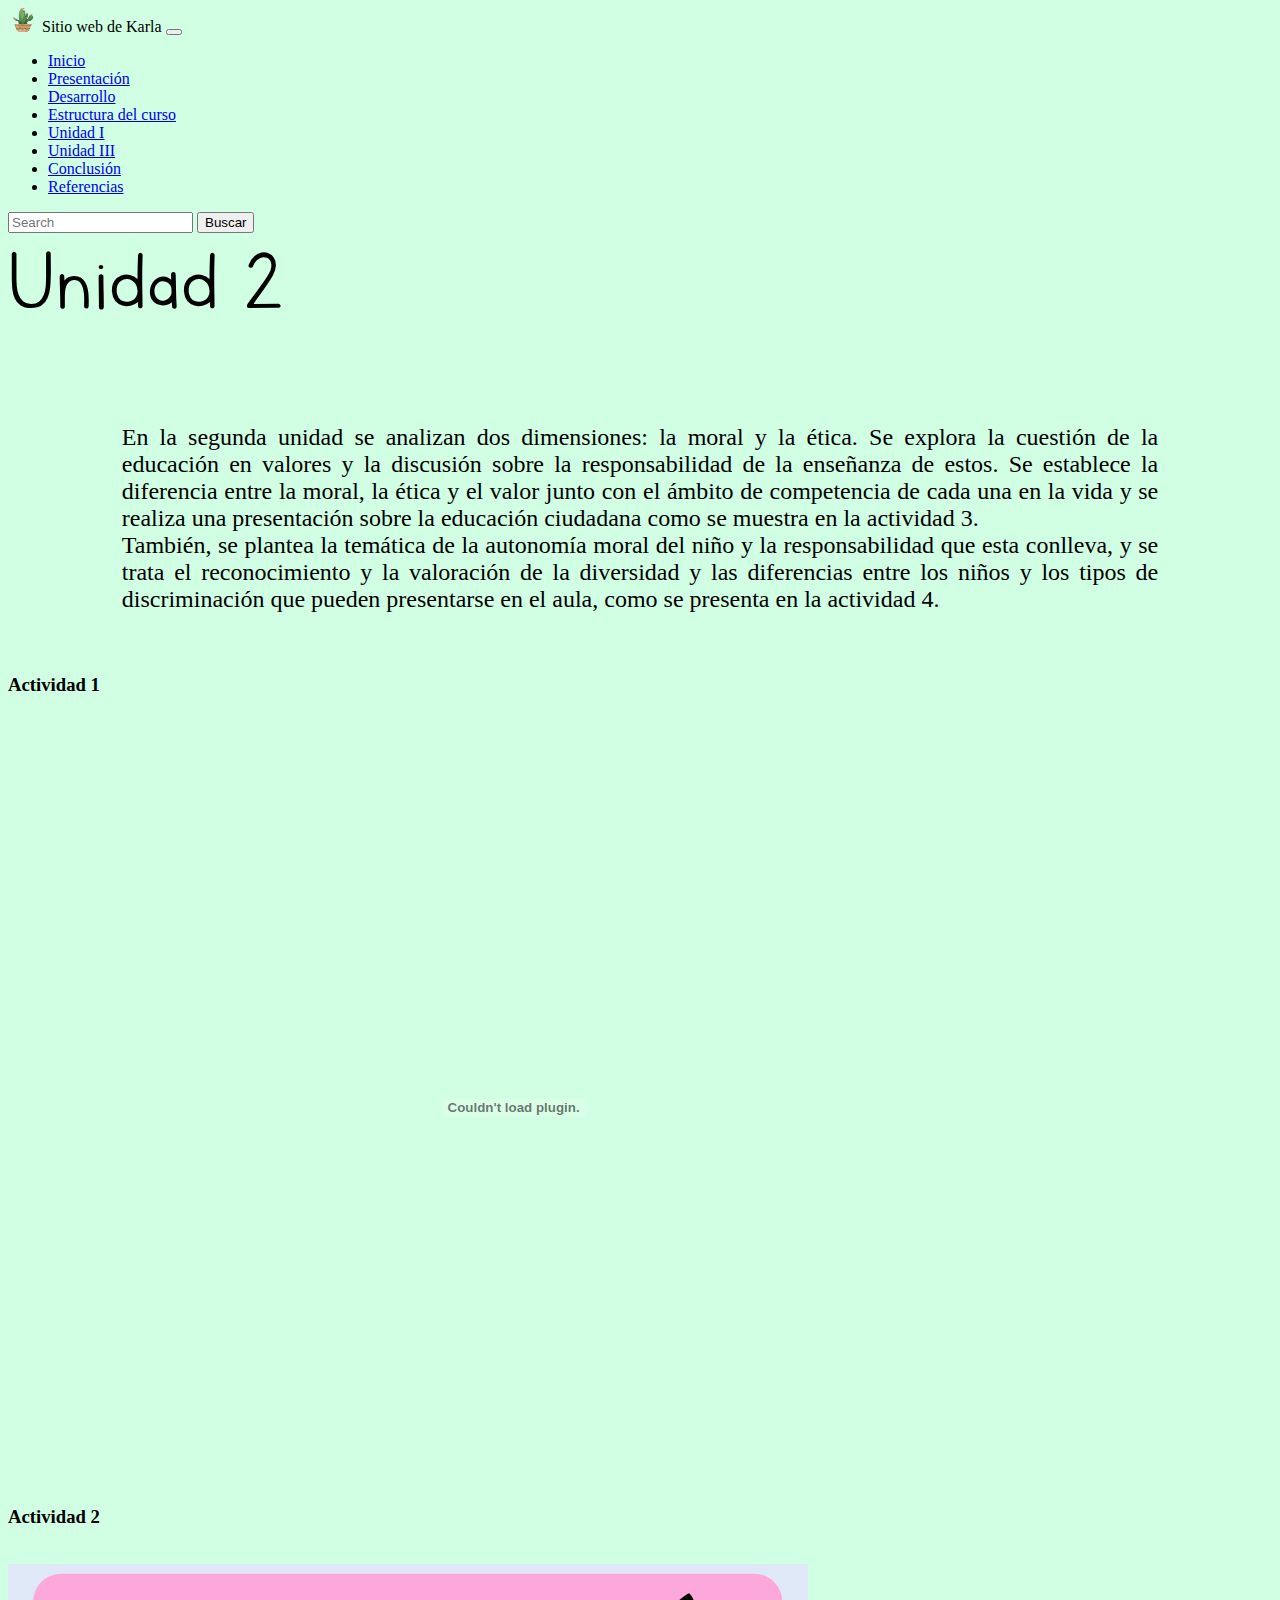
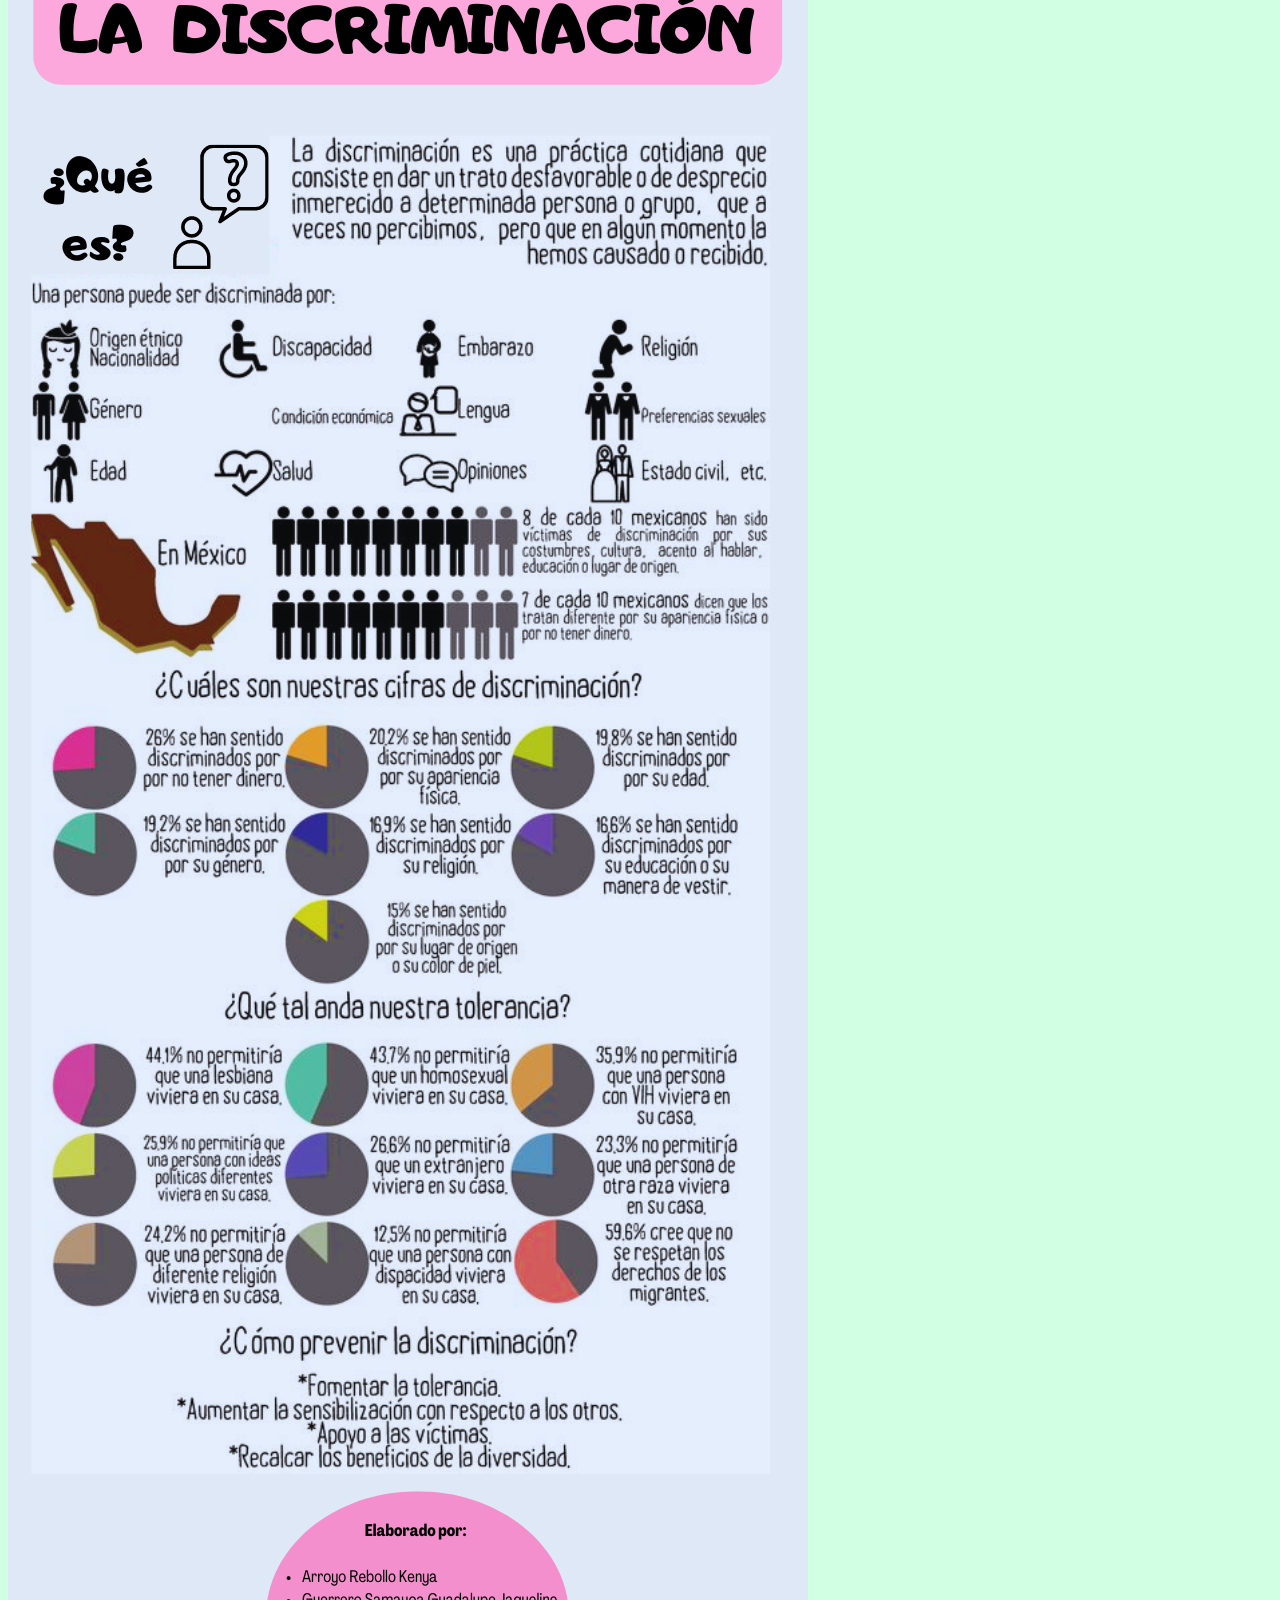
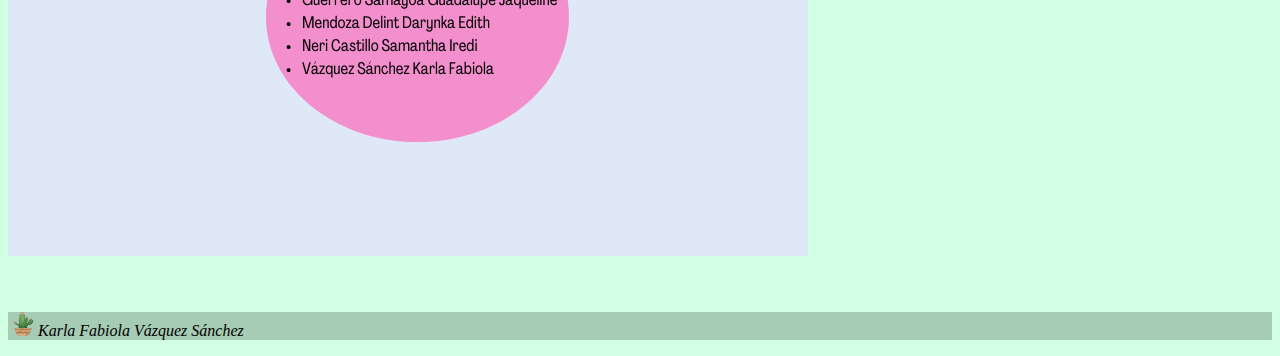
<file: docs/assets/html/unidad2.html>
<!doctype html>
<html lang="en">

<head>
    <meta charset="utf-8">
    <meta name="viewport" content="width=device-width, initial-scale=1">
    <title>Unidad II</title>
    <link href="../css/style.css" rel="stylesheet">
    <link rel="icon" href="../img/logoSam.png">
    <link rel="stylesheet" href="https://cdn.jsdelivr.net/npm/bootstrap-icons@1.8.3/font/bootstrap-icons.css">
    <link href="https://cdn.jsdelivr.net/npm/bootstrap@5.2.0-beta1/dist/css/bootstrap.min.css" rel="stylesheet"
        integrity="sha384-0evHe/X+R7YkIZDRvuzKMRqM+OrBnVFBL6DOitfPri4tjfHxaWutUpFmBp4vmVor" crossorigin="anonymous">
</head>

<body>
    <header>
        <nav class="navbar navbar-expand-lg bg-light">
            <div class="container-fluid">
                <img src="../img/logoSam.png" alt="10" width="30" height="24" class="d-inline-block align-text-top">
                <a class="navbar-brand">Sitio web de Karla</a>
                <button class="navbar-toggler" type="button" data-bs-toggle="collapse"
                    data-bs-target="#navbarTogglerDemo02" aria-controls="navbarTogglerDemo02" aria-expanded="false"
                    aria-label="Toggle navigation">
                    <span class="navbar-toggler-icon"></span>
                </button>
                <div class="collapse navbar-collapse" id="navbarTogglerDemo02">
                    <ul class="navbar-nav me-auto mb-2 mb-lg-0">
                        <li class="nav-item">
                            <a class="nav-link active" aria-current="page" href="../../index.html">Inicio</a>
                        </li>
                        <li class="nav-item">
                            <a class="nav-link active" aria-current="page" href="presentacion.html">Presentación</a>
                        </li>
                        <li class="nav-item">
                            <a class="nav-link active" aria-current="page" href="propositos.html">Desarrollo</a>
                        </li>
                        <li class="nav-item">
                            <a class="nav-link active" aria-current="page" href="estructura.html">Estructura del
                                curso</a>
                        </li>
                        <li class="nav-item">
                            <a class="nav-link active" aria-current="page" href="unidad1.html">Unidad I</a>
                        </li>
                        <li class="nav-item">
                            <a class="nav-link active" aria-current="page" href="unidad3.html">Unidad III</a>
                        </li>
                        <li class="nav-item">
                            <a class="nav-link active" aria-current="page" href="conclusion.html">Conclusión</a>
                        </li>
                        <li class="nav-item">
                            <a class="nav-link active" aria-current="page" href="referencia.html">Referencias</a>
                        </li>
                    </ul>
                    <form class="d-flex" role="search">
                        <input class="form-control me-2" type="search" placeholder="Search" aria-label="Search">
                        <button class="btn btn-outline-success" type="submit">Buscar</button>
                    </form>
                </div>
            </div>
        </nav>
    </header>

    <div class="text-center">
        <p class="encabezado">Unidad 2
        </p>
        <p class="datos">En la segunda unidad se analizan dos dimensiones: la moral y la ética. Se explora la cuestión
            de la educación en valores y la discusión sobre la responsabilidad de la enseñanza de estos. Se establece la
            diferencia entre la moral, la ética y el valor junto con el ámbito de competencia de cada una en la vida y
            se realiza una presentación sobre la educación ciudadana como se muestra en la actividad 3.<br> También, se
            plantea la temática de la autonomía moral del niño y la responsabilidad que esta conlleva, y se trata el
            reconocimiento y la valoración de la diversidad y las diferencias entre los niños y los tipos de
            discriminación que pueden presentarse en el aula, como se presenta en la actividad 4.</p><br>
        <h3>Actividad 1</h3>
        <br>
        <object data="../img/actividad1U2.pdf" height="750" width="80%"></object>
        <p></p><h3>Actividad 2</h3><br>
        <img src="../img/actividad2U2.png" class="img-fluid" width="d-md-block">
    </div><br><br>

    <script src="https://cdn.jsdelivr.net/npm/@popperjs/core@2.11.5/dist/umd/popper.min.js"
        integrity="sha384-Xe+8cL9oJa6tN/veChSP7q+mnSPaj5Bcu9mPX5F5xIGE0DVittaqT5lorf0EI7Vk"
        crossorigin="anonymous"></script>
    <script src="https://cdn.jsdelivr.net/npm/bootstrap@5.2.0-beta1/dist/js/bootstrap.min.js"
        integrity="sha384-kjU+l4N0Yf4ZOJErLsIcvOU2qSb74wXpOhqTvwVx3OElZRweTnQ6d31fXEoRD1Jy"
        crossorigin="anonymous"></script>
    <script src="https://cdn.jsdelivr.net/npm/bootstrap@5.2.0-beta1/dist/js/bootstrap.bundle.min.js"
        integrity="sha384-pprn3073KE6tl6bjs2QrFaJGz5/SUsLqktiwsUTF55Jfv3qYSDhgCecCxMW52nD2"
        crossorigin="anonymous"></script>
</body>

<footer class="text-center text-black">
    <!-- Copyright -->
    <div class="text-center p-3" style="background-color: rgba(0, 0, 0, 0.2);">
        <p class="text-black"><img src="../img/logoSam.png" alt="10" width="30" height="24"
                class="d-inline-block align-text-top">Karla Fabiola Vázquez Sánchez</p>
    </div><!-- Copyright -->
</footer>

</html>
</file>
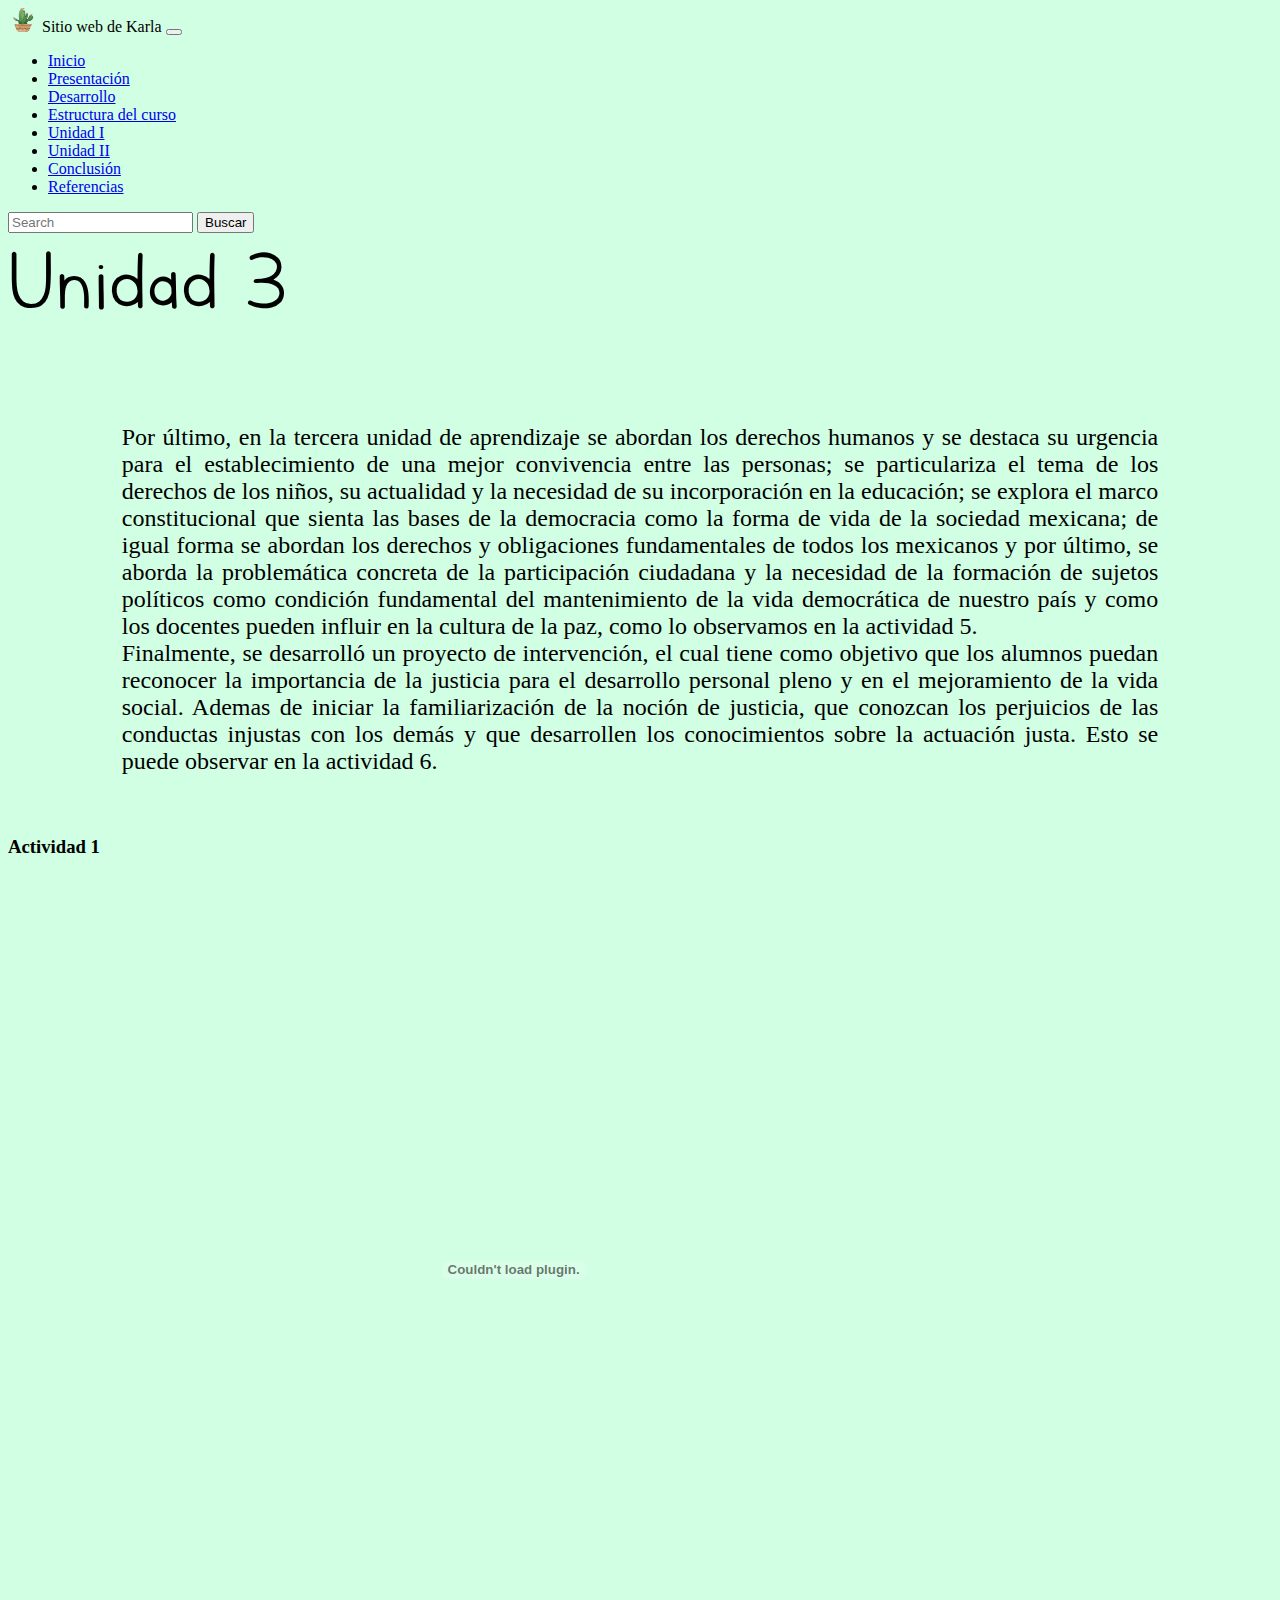
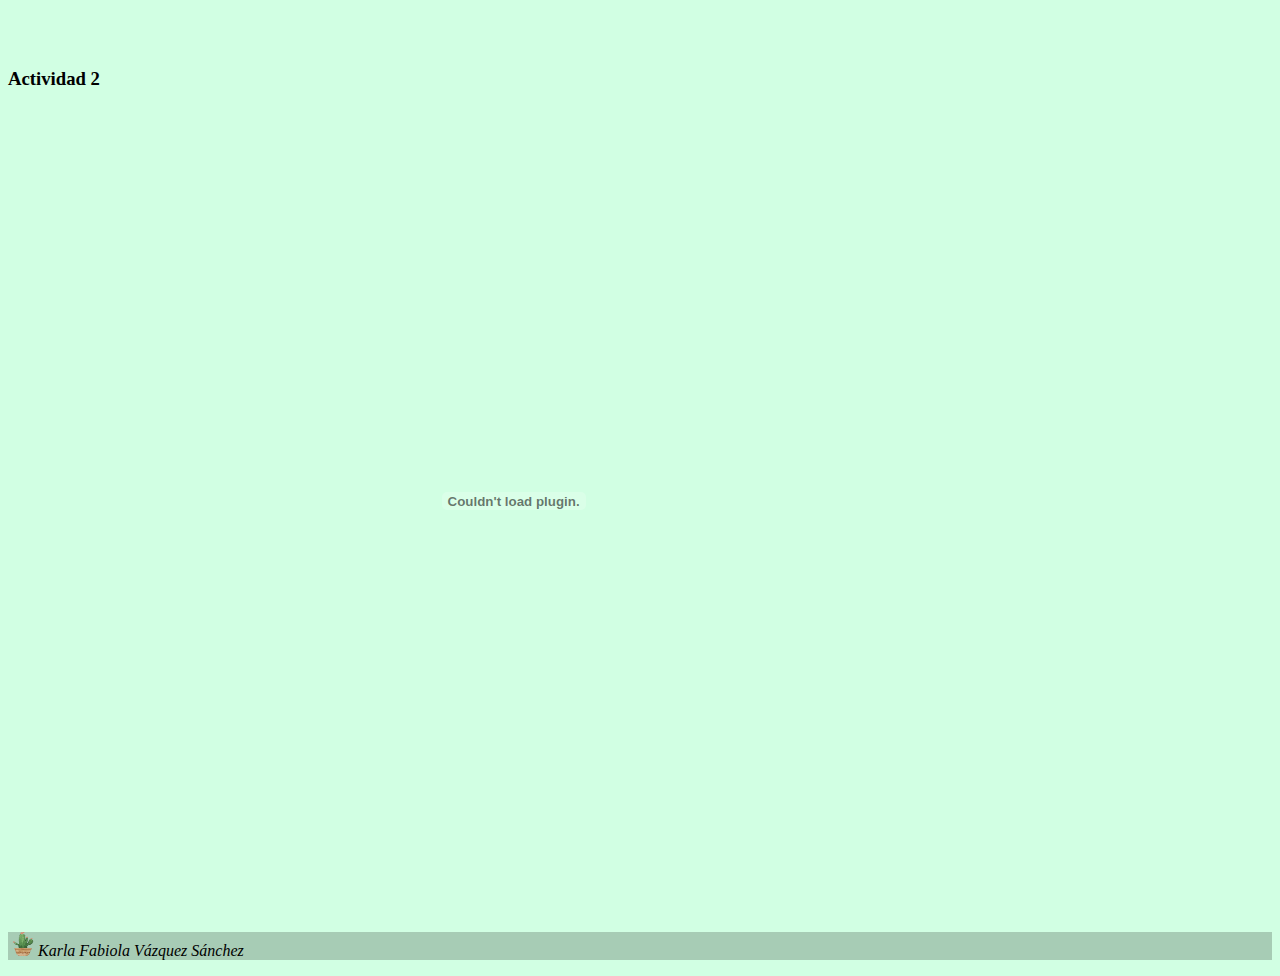
<file: docs/assets/html/unidad3.html>
<!doctype html>
<html lang="en">

<head>
    <meta charset="utf-8">
    <meta name="viewport" content="width=device-width, initial-scale=1">
    <title>Unidad III</title>
    <link href="../css/style.css" rel="stylesheet">
    <link rel="icon" href="../img/logoSam.png">
    <link rel="stylesheet" href="https://cdn.jsdelivr.net/npm/bootstrap-icons@1.8.3/font/bootstrap-icons.css">
    <link href="https://cdn.jsdelivr.net/npm/bootstrap@5.2.0-beta1/dist/css/bootstrap.min.css" rel="stylesheet"
        integrity="sha384-0evHe/X+R7YkIZDRvuzKMRqM+OrBnVFBL6DOitfPri4tjfHxaWutUpFmBp4vmVor" crossorigin="anonymous">
</head>

<body>
    <header>
        <nav class="navbar navbar-expand-lg bg-light">
            <div class="container-fluid">
                <img src="../img/logoSam.png" alt="10" width="30" height="24" class="d-inline-block align-text-top">
                <a class="navbar-brand">Sitio web de Karla</a>
                <button class="navbar-toggler" type="button" data-bs-toggle="collapse"
                    data-bs-target="#navbarTogglerDemo02" aria-controls="navbarTogglerDemo02" aria-expanded="false"
                    aria-label="Toggle navigation">
                    <span class="navbar-toggler-icon"></span>
                </button>
                <div class="collapse navbar-collapse" id="navbarTogglerDemo02">
                    <ul class="navbar-nav me-auto mb-2 mb-lg-0">
                        <li class="nav-item">
                            <a class="nav-link active" aria-current="page" href="../../index.html">Inicio</a>
                        </li>
                        <li class="nav-item">
                            <a class="nav-link active" aria-current="page" href="presentacion.html">Presentación</a>
                        </li>
                        <li class="nav-item">
                            <a class="nav-link active" aria-current="page" href="../html/propositos.html">Desarrollo</a>
                        </li>
                        <li class="nav-item">
                            <a class="nav-link active" aria-current="page" href="estructura.html">Estructura del
                                curso</a>
                        </li>
                        <li class="nav-item">
                            <a class="nav-link active" aria-current="page" href="unidad1.html">Unidad I</a>
                        </li>
                        <li class="nav-item">
                            <a class="nav-link active" aria-current="page" href="unidad2.html">Unidad II</a>
                        </li>
                        <li class="nav-item">
                            <a class="nav-link active" aria-current="page" href="conclusion.html">Conclusión</a>
                        </li>
                        <li class="nav-item">
                            <a class="nav-link active" aria-current="page" href="referencia.html">Referencias</a>
                        </li>
                    </ul>
                    <form class="d-flex" role="search">
                        <input class="form-control me-2" type="search" placeholder="Search" aria-label="Search">
                        <button class="btn btn-outline-success" type="submit">Buscar</button>
                    </form>
                </div>
            </div>
        </nav>
    </header>

    <div class="text-center">
        <p class="encabezado">Unidad 3
        </p>
        <p class="datos">Por último, en la tercera unidad de aprendizaje se abordan los derechos humanos y se destaca su
            urgencia para el establecimiento de una mejor convivencia entre las personas; se particulariza el tema de
            los derechos de los niños, su actualidad y la necesidad de su incorporación en la educación; se explora el
            marco constitucional que sienta las bases de la democracia como la forma de vida de la sociedad mexicana; de
            igual forma se abordan los derechos y obligaciones fundamentales de todos los mexicanos y por último, se
            aborda la problemática concreta de la participación ciudadana y la necesidad de la formación de sujetos
            políticos como condición fundamental del mantenimiento de la vida democrática de nuestro país y como los
            docentes pueden influir en la cultura de la paz, como lo observamos en la actividad 5.<br>
            Finalmente, se desarrolló un proyecto de intervención, el cual tiene como objetivo que los alumnos puedan
            reconocer la importancia de la justicia para el desarrollo personal pleno y en el mejoramiento de la vida
            social. Ademas de iniciar la familiarización de la noción de justicia, que conozcan los perjuicios de las
            conductas injustas con los demás y que desarrollen los conocimientos sobre la actuación justa. Esto se puede
            observar en la actividad 6.</p><br>
        <h3>Actividad 1</h3>
        <br>
        <object data="../img/actividad1U3.pdf" height="750" width="80%"></object>
        <p></p>
        <h3>Actividad 2</h3><br>
        <object data="../img/actividad2U3.pdf" height="750" width="80%"></object>
    </div><br><br>

    <script src="https://cdn.jsdelivr.net/npm/@popperjs/core@2.11.5/dist/umd/popper.min.js"
        integrity="sha384-Xe+8cL9oJa6tN/veChSP7q+mnSPaj5Bcu9mPX5F5xIGE0DVittaqT5lorf0EI7Vk"
        crossorigin="anonymous"></script>
    <script src="https://cdn.jsdelivr.net/npm/bootstrap@5.2.0-beta1/dist/js/bootstrap.min.js"
        integrity="sha384-kjU+l4N0Yf4ZOJErLsIcvOU2qSb74wXpOhqTvwVx3OElZRweTnQ6d31fXEoRD1Jy"
        crossorigin="anonymous"></script>
    <script src="https://cdn.jsdelivr.net/npm/bootstrap@5.2.0-beta1/dist/js/bootstrap.bundle.min.js"
        integrity="sha384-pprn3073KE6tl6bjs2QrFaJGz5/SUsLqktiwsUTF55Jfv3qYSDhgCecCxMW52nD2"
        crossorigin="anonymous"></script>
</body>

<footer class="text-center text-black">
    <!-- Copyright -->
    <div class="text-center p-3" style="background-color: rgba(0, 0, 0, 0.2);">
        <p class="text-black"><img src="../img/logoSam.png" alt="10" width="30" height="24"
                class="d-inline-block align-text-top">Karla Fabiola Vázquez Sánchez</p>
    </div><!-- Copyright -->
</footer>

</html>
</file>
<file: docs/assets/css/style.css>
@font-face {
  font-family: yellosun;
  src: url(../fonts/yellosun.ttf);
}

@font-face {
  font-family: Letters For Learnes;
  src: url(../fonts/LettersForLearners.ttf);
}

header .navbar {
  background-color: transparent !important;
}

footer {
  background-color: transparent !important;
  font-family: cursive;
  font-style: oblique;
}

ul.socialIcons {
  padding: 0;
  text-align: center;
}

.socialIcons li {
  background-color: yellow;
  list-style: none;
  display: inline-block;
  margin: 4px;
  border-radius: 2em;
  overflow: hidden;
}

.socialIcons li a {
  display: block;
  padding: 0.5em;
  min-width: 1.28571429em;
  max-width: 1.28571429em;
  height: 1.28571429em;
  white-space: nowrap;
  line-height: 1.5em;
  /*it's working only when you write text with icon*/
  transition: 0.5s;
  text-decoration: none;
  font-family: arial;
  color: #fff;
}

.socialIcons li i {
  margin-right: 0.5em;
}

.socialIcons li:hover a {
  max-width: 200px;
  padding-right: 1em;
}

.socialIcons .facebook {
  background-color: #3b5998;
  box-shadow: 0 0 16px #3b5998;
}

.socialIcons .twitter {
  background-color: #00aced;
  box-shadow: 0 0 16px #00aced;
}

.socialIcons .instagram {
  background-color: #cd486b;
  box-shadow: 0 0 16px #cd486b;
}

.socialIcons .pinterest {
  background-color: #c92228;
  box-shadow: 0 0 16px #c92228;
}

.socialIcons .steam {
  background-color: #666666;
  box-shadow: 0 0 16px #666666;
}

body{
  background: url(../img/fondoSamwi.jpg) no-repeat center;
  background-size: cover;
  min-height: 100vh;
}

.encabezado {
  margin-top: 0%;
  font-family: Letters For Learnes;
  font-size: 5.9rem;
}

.portfolio {
  padding-bottom: 60px;
}

.portfolio .portfolio-item {
  background-color: #eee;
  overflow: hidden;
  min-height: 200px;
  position: relative;
  border-radius: 4px;
  margin: 0 0 30px 0;
}

.portfolio .portfolio-item img {
  transition: all 0.3s ease-in-out;
}

.portfolio .portfolio-item .portfolio-info {
  opacity: 0;
  position: absolute;
  transition: all .3s linear;
  text-align: center;
  top: 10%;
  left: 0;
  right: 0;
  color: #000000;
}

.portfolio .portfolio-item .portfolio-info h3 {
  font-size: 1.5rem;
  color: rgb(0, 0, 0);
}

.portfolio .portfolio-item .portfolio-info p {
  font-size: 1.7rem;
  color: rgb(0, 0, 0);
}

.portfolio .portfolio-item:hover img {
  opacity: 0.1;
  transform: scale(1.1);
}

.portfolio .portfolio-item:hover .portfolio-info {
  opacity: 1;
  top: calc(7% - 30px);
}

/*--------------------------------------------------------------
# Portfolio Details
--------------------------------------------------------------*/

.portfolio-details {
  padding-top: 40px;
}

.portfolio-details .portfolio-details-slider img {
  width: 100%;
}

.portfolio-details .portfolio-details-slider .swiper-pagination .swiper-pagination-bullet {
  width: 12px;
  height: 12px;
  background-color: #fff;
  opacity: 1;
  border: 1px solid #68A4C4;
}

.portfolio-details .portfolio-details-slider .swiper-pagination .swiper-pagination-bullet-active {
  background-color: #68A4C4;
}

.portfolio-details .portfolio-info {
  padding: 30px;
  box-shadow: 0px 0 30px rgba(30, 67, 86, 0.08);
}

.portfolio-details .portfolio-info h3 {
  font-size: 22px;
  font-weight: 700;
  margin-bottom: 20px;
  padding-bottom: 20px;
  border-bottom: 1px solid #eee;
}

.portfolio-details .portfolio-info ul {
  list-style: none;
  padding: 0;
  font-size: 15px;
}

.portfolio-details .portfolio-info ul li+li {
  margin-top: 10px;
}

.portfolio-details .portfolio-description {
  padding-top: 30px;
}

.portfolio-details .portfolio-description h2 {
  font-size: 26px;
  font-weight: 700;
  margin-bottom: 20px;
}

.portfolio-details .portfolio-description p {
  padding: 0;
}

.container .row .intro .cita{
  font-size: 17px;
  background-color: rgb(255, 255, 255);
  text-align:center;
}

.container .row .intro{
  font-size: 25px;
}

.container .row .intro .info{
  font-size: 25px;
  text-align:justify;
}

.carousel-control-prev-icon, .carousel-control-next-icon {
  filter: invert(108%);
}

.carousel-inner .carousel-item p{
  color: #000000;
  font-size: 23px;
  text-align:justify;
}

.carousel-inner .carousel-item h5{
  color: #000000;
}

.carousel-caption {
  position:relative; 
  right: 15%;
  top: 0px; /* Cambiar bottom por top y los píxeles que necesites */
  left: 15%;
  z-index: 10;
  padding-top: 20px;
  padding-bottom: 20px;
  padding-left: 11%;
  padding-right: 11%;
  color: #fff;
  text-align: left;
  /* background-color: rgba(255, 255, 255, 0.5); Añadir para conseguir el fondo con opacidad */
}

.datos {
  font-size: 1.5rem;
  padding-left: 9%;
  padding-right: 9%;
  text-align: justify;
}

.referencias{
  font-size: 1.3rem;
  text-align: justify;
  text-indent: 40px;
}

.modal-body{
  text-align: left;
  font-size: 1.2rem;
}
</file>
